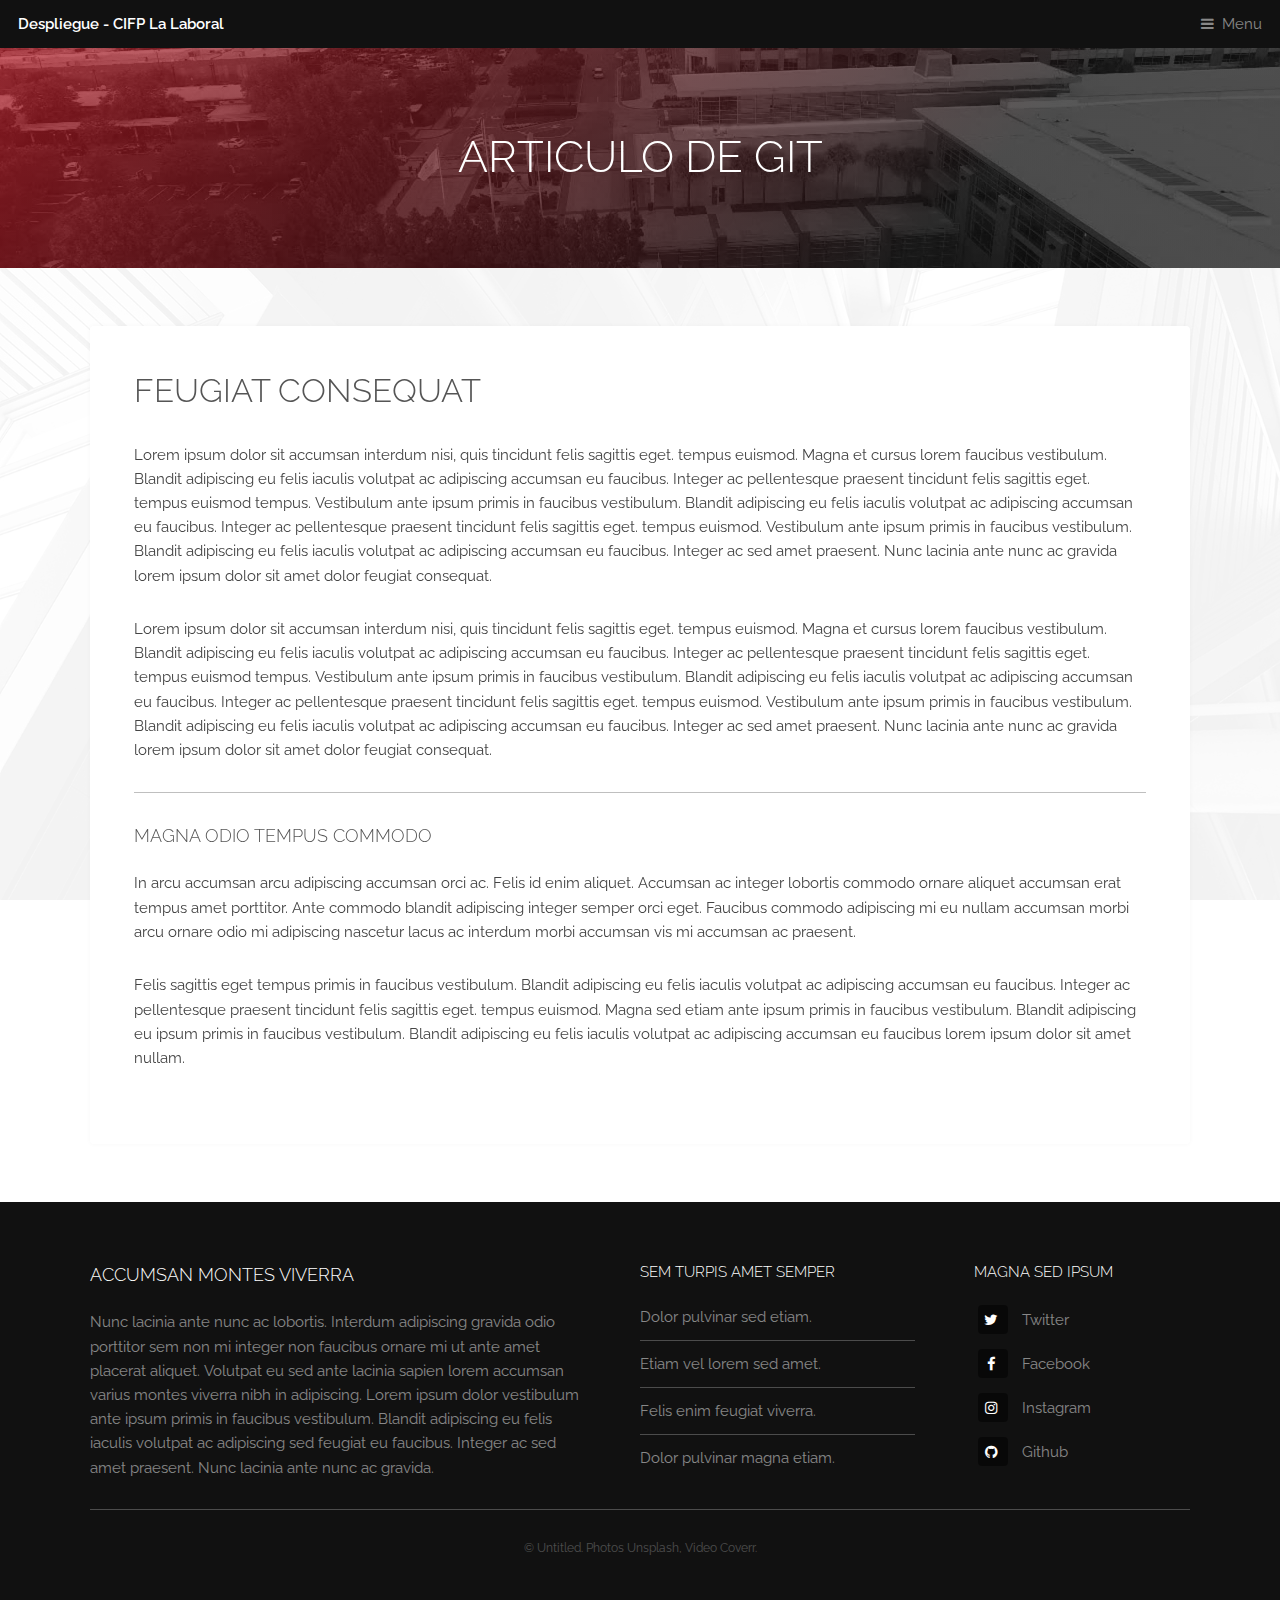
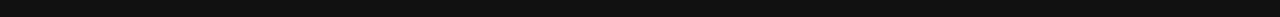
<file: articulo.html>
<!DOCTYPE HTML>
<!--
	Industrious by TEMPLATED
	templated.co @templatedco
	Released for free under the Creative Commons Attribution 3.0 license (templated.co/license)
-->
<html>
<head>
	<title>Despliegue - CIFP La Laboral</title>
	<meta charset="utf-8" />
	<meta name="viewport" content="width=device-width, initial-scale=1, user-scalable=no" />
	<meta name="description" content="" />
	<meta name="keywords" content="" />
	<link rel="stylesheet" href="assets/css/main.css" />
</head>

<body class="is-preload">

	<!-- Header -->
	<header id="header">
		<a class="logo" href="index.html">Despliegue - CIFP La Laboral</a>
		<nav>
			<a href="#menu">Menu</a>
		</nav>
	</header>

	<!-- Nav -->
	<nav id="menu">
		<ul class="links">
			<li><a href="index.html">Home</a></li>
			<li><a href="#">Elements</a></li>
			<li><a href="ejemplo.html">Ejemplo</a></li>
		</ul>
	</nav>

	<!-- Heading -->
	<div id="heading">
		<h1>Articulo de GIT</h1>
	</div>

	<!-- Main -->
	<section id="main" class="wrapper">
		<div class="inner">
			<div class="content">
				<header>
					<h2>Feugiat consequat</h2>
				</header>
				<p>

</p>
				<p>Lorem ipsum dolor sit accumsan interdum nisi, quis tincidunt felis sagittis eget. tempus euismod. Magna et cursus lorem faucibus vestibulum. Blandit adipiscing eu felis iaculis volutpat ac adipiscing accumsan eu faucibus. Integer ac pellentesque praesent tincidunt felis sagittis eget. tempus euismod tempus. Vestibulum ante ipsum primis in faucibus vestibulum. Blandit adipiscing eu felis iaculis volutpat ac adipiscing accumsan eu faucibus. Integer ac pellentesque praesent tincidunt felis sagittis eget. tempus euismod. Vestibulum ante ipsum primis in faucibus vestibulum. Blandit adipiscing eu felis iaculis volutpat ac adipiscing accumsan eu faucibus. Integer ac sed amet praesent. Nunc lacinia ante nunc ac gravida lorem ipsum dolor sit amet dolor feugiat consequat. </p>
				<p>Lorem ipsum dolor sit accumsan interdum nisi, quis tincidunt felis sagittis eget. tempus euismod. Magna et cursus lorem faucibus vestibulum. Blandit adipiscing eu felis iaculis volutpat ac adipiscing accumsan eu faucibus. Integer ac pellentesque praesent tincidunt felis sagittis eget. tempus euismod tempus. Vestibulum ante ipsum primis in faucibus vestibulum. Blandit adipiscing eu felis iaculis volutpat ac adipiscing accumsan eu faucibus. Integer ac pellentesque praesent tincidunt felis sagittis eget. tempus euismod. Vestibulum ante ipsum primis in faucibus vestibulum. Blandit adipiscing eu felis iaculis volutpat ac adipiscing accumsan eu faucibus. Integer ac sed amet praesent. Nunc lacinia ante nunc ac gravida lorem ipsum dolor sit amet dolor feugiat consequat. </p>
				<hr />
				<h3>Magna odio tempus commodo</h3>
				<p>In arcu accumsan arcu adipiscing accumsan orci ac. Felis id enim aliquet. Accumsan ac integer lobortis commodo ornare aliquet accumsan erat tempus amet porttitor. Ante commodo blandit adipiscing integer semper orci eget. Faucibus commodo adipiscing mi eu nullam accumsan morbi arcu ornare odio mi adipiscing nascetur lacus ac interdum morbi accumsan vis mi accumsan ac praesent.</p>
				<p>Felis sagittis eget tempus primis in faucibus vestibulum. Blandit adipiscing eu felis iaculis volutpat ac adipiscing accumsan eu faucibus. Integer ac pellentesque praesent tincidunt felis sagittis eget. tempus euismod. Magna sed etiam ante ipsum primis in faucibus vestibulum. Blandit adipiscing eu ipsum primis in faucibus vestibulum. Blandit adipiscing eu felis iaculis volutpat ac adipiscing accumsan eu faucibus lorem ipsum dolor sit amet nullam.</p>
			</div>
		</div>
	</section>

	<!-- Footer -->
	<footer id="footer">
				<div class="inner">
					<div class="content">
						<section>
							<h3>Accumsan montes viverra</h3>
							<p>Nunc lacinia ante nunc ac lobortis. Interdum adipiscing gravida odio porttitor sem non mi integer non faucibus ornare mi ut ante amet placerat aliquet. Volutpat eu sed ante lacinia sapien lorem accumsan varius montes viverra nibh in adipiscing. Lorem ipsum dolor vestibulum ante ipsum primis in faucibus vestibulum. Blandit adipiscing eu felis iaculis volutpat ac adipiscing sed feugiat eu faucibus. Integer ac sed amet praesent. Nunc lacinia ante nunc ac gravida.</p>
						</section>
						<section>
							<h4>Sem turpis amet semper</h4>
							<ul class="alt">
								<li><a href="#">Dolor pulvinar sed etiam.</a></li>
								<li><a href="#">Etiam vel lorem sed amet.</a></li>
								<li><a href="#">Felis enim feugiat viverra.</a></li>
								<li><a href="#">Dolor pulvinar magna etiam.</a></li>
							</ul>
						</section>
						<section>
							<h4>Magna sed ipsum</h4>
							<ul class="plain">
								<li><a href="#"><i class="icon fa-twitter">&nbsp;</i>Twitter</a></li>
								<li><a href="#"><i class="icon fa-facebook">&nbsp;</i>Facebook</a></li>
								<li><a href="#"><i class="icon fa-instagram">&nbsp;</i>Instagram</a></li>
								<li><a href="#"><i class="icon fa-github">&nbsp;</i>Github</a></li>
							</ul>
						</section>
					</div>
					<div class="copyright">
						&copy; Untitled. Photos <a href="https://unsplash.co">Unsplash</a>, Video <a href="https://coverr.co">Coverr</a>.
					</div>
				</div>
			</footer>

	<!-- Scripts -->
	<script src="assets/js/jquery.min.js"></script>
	<script src="assets/js/browser.min.js"></script>
	<script src="assets/js/breakpoints.min.js"></script>
	<script src="assets/js/util.js"></script>
	<script src="assets/js/main.js"></script>

</body>
</html>
</file>
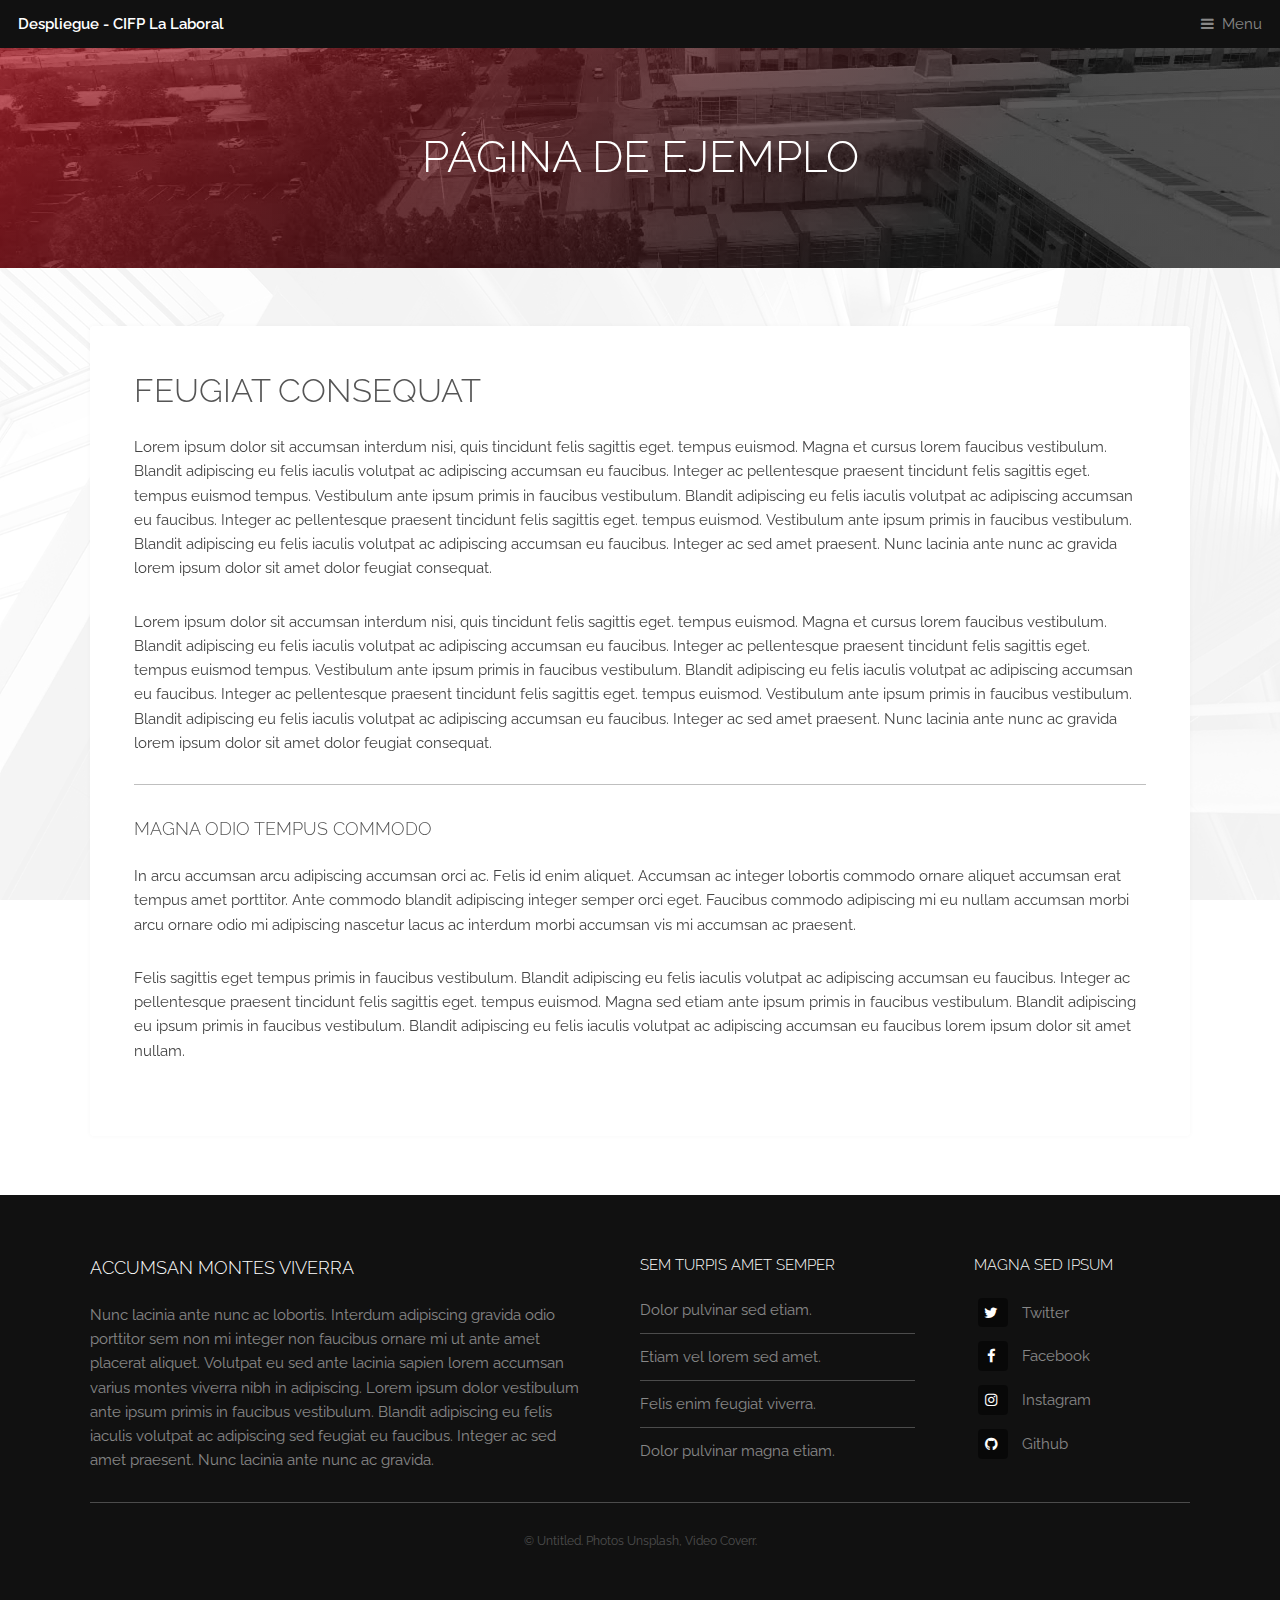
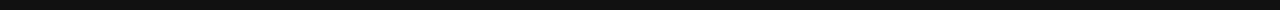
<file: ejemplo.html>
<!DOCTYPE HTML>
<!--
	Industrious by TEMPLATED
	templated.co @templatedco
	Released for free under the Creative Commons Attribution 3.0 license (templated.co/license)
-->
<html>
<head>
	<title>Despliegue - CIFP La Laboral</title>
	<meta charset="utf-8" />
	<meta name="viewport" content="width=device-width, initial-scale=1, user-scalable=no" />
	<meta name="description" content="" />
	<meta name="keywords" content="" />
	<link rel="stylesheet" href="assets/css/main.css" />
</head>

<body class="is-preload">

	<!-- Header -->
	<header id="header">
		<a class="logo" href="index.html">Despliegue - CIFP La Laboral</a>
		<nav>
			<a href="#menu">Menu</a>
		</nav>
	</header>

	<!-- Nav -->
	<nav id="menu">
		<ul class="links">
			<li><a href="index.html">Home</a></li>
			<li><a href="#">Elements</a></li>
			<li><a href="ejemplo.html">Ejemplo</a></li>
		</ul>
	</nav>

	<!-- Heading -->
	<div id="heading">
		<h1>Página de Ejemplo</h1>
	</div>

	<!-- Main -->
	<section id="main" class="wrapper">
		<div class="inner">
			<div class="content">
				<header>
					<h2>Feugiat consequat</h2>
				</header>
				<p>Lorem ipsum dolor sit accumsan interdum nisi, quis tincidunt felis sagittis eget. tempus euismod. Magna et cursus lorem faucibus vestibulum. Blandit adipiscing eu felis iaculis volutpat ac adipiscing accumsan eu faucibus. Integer ac pellentesque praesent tincidunt felis sagittis eget. tempus euismod tempus. Vestibulum ante ipsum primis in faucibus vestibulum. Blandit adipiscing eu felis iaculis volutpat ac adipiscing accumsan eu faucibus. Integer ac pellentesque praesent tincidunt felis sagittis eget. tempus euismod. Vestibulum ante ipsum primis in faucibus vestibulum. Blandit adipiscing eu felis iaculis volutpat ac adipiscing accumsan eu faucibus. Integer ac sed amet praesent. Nunc lacinia ante nunc ac gravida lorem ipsum dolor sit amet dolor feugiat consequat. </p>
				<p>Lorem ipsum dolor sit accumsan interdum nisi, quis tincidunt felis sagittis eget. tempus euismod. Magna et cursus lorem faucibus vestibulum. Blandit adipiscing eu felis iaculis volutpat ac adipiscing accumsan eu faucibus. Integer ac pellentesque praesent tincidunt felis sagittis eget. tempus euismod tempus. Vestibulum ante ipsum primis in faucibus vestibulum. Blandit adipiscing eu felis iaculis volutpat ac adipiscing accumsan eu faucibus. Integer ac pellentesque praesent tincidunt felis sagittis eget. tempus euismod. Vestibulum ante ipsum primis in faucibus vestibulum. Blandit adipiscing eu felis iaculis volutpat ac adipiscing accumsan eu faucibus. Integer ac sed amet praesent. Nunc lacinia ante nunc ac gravida lorem ipsum dolor sit amet dolor feugiat consequat. </p>
				<hr />
				<h3>Magna odio tempus commodo</h3>
				<p>In arcu accumsan arcu adipiscing accumsan orci ac. Felis id enim aliquet. Accumsan ac integer lobortis commodo ornare aliquet accumsan erat tempus amet porttitor. Ante commodo blandit adipiscing integer semper orci eget. Faucibus commodo adipiscing mi eu nullam accumsan morbi arcu ornare odio mi adipiscing nascetur lacus ac interdum morbi accumsan vis mi accumsan ac praesent.</p>
				<p>Felis sagittis eget tempus primis in faucibus vestibulum. Blandit adipiscing eu felis iaculis volutpat ac adipiscing accumsan eu faucibus. Integer ac pellentesque praesent tincidunt felis sagittis eget. tempus euismod. Magna sed etiam ante ipsum primis in faucibus vestibulum. Blandit adipiscing eu ipsum primis in faucibus vestibulum. Blandit adipiscing eu felis iaculis volutpat ac adipiscing accumsan eu faucibus lorem ipsum dolor sit amet nullam.</p>
			</div>
		</div>
	</section>

	<!-- Footer -->
	<footer id="footer">
				<div class="inner">
					<div class="content">
						<section>
							<h3>Accumsan montes viverra</h3>
							<p>Nunc lacinia ante nunc ac lobortis. Interdum adipiscing gravida odio porttitor sem non mi integer non faucibus ornare mi ut ante amet placerat aliquet. Volutpat eu sed ante lacinia sapien lorem accumsan varius montes viverra nibh in adipiscing. Lorem ipsum dolor vestibulum ante ipsum primis in faucibus vestibulum. Blandit adipiscing eu felis iaculis volutpat ac adipiscing sed feugiat eu faucibus. Integer ac sed amet praesent. Nunc lacinia ante nunc ac gravida.</p>
						</section>
						<section>
							<h4>Sem turpis amet semper</h4>
							<ul class="alt">
								<li><a href="#">Dolor pulvinar sed etiam.</a></li>
								<li><a href="#">Etiam vel lorem sed amet.</a></li>
								<li><a href="#">Felis enim feugiat viverra.</a></li>
								<li><a href="#">Dolor pulvinar magna etiam.</a></li>
							</ul>
						</section>
						<section>
							<h4>Magna sed ipsum</h4>
							<ul class="plain">
								<li><a href="#"><i class="icon fa-twitter">&nbsp;</i>Twitter</a></li>
								<li><a href="#"><i class="icon fa-facebook">&nbsp;</i>Facebook</a></li>
								<li><a href="#"><i class="icon fa-instagram">&nbsp;</i>Instagram</a></li>
								<li><a href="#"><i class="icon fa-github">&nbsp;</i>Github</a></li>
							</ul>
						</section>
					</div>
					<div class="copyright">
						&copy; Untitled. Photos <a href="https://unsplash.co">Unsplash</a>, Video <a href="https://coverr.co">Coverr</a>.
					</div>
				</div>
			</footer>

	<!-- Scripts -->
	<script src="assets/js/jquery.min.js"></script>
	<script src="assets/js/browser.min.js"></script>
	<script src="assets/js/breakpoints.min.js"></script>
	<script src="assets/js/util.js"></script>
	<script src="assets/js/main.js"></script>

</body>
</html>
</file>
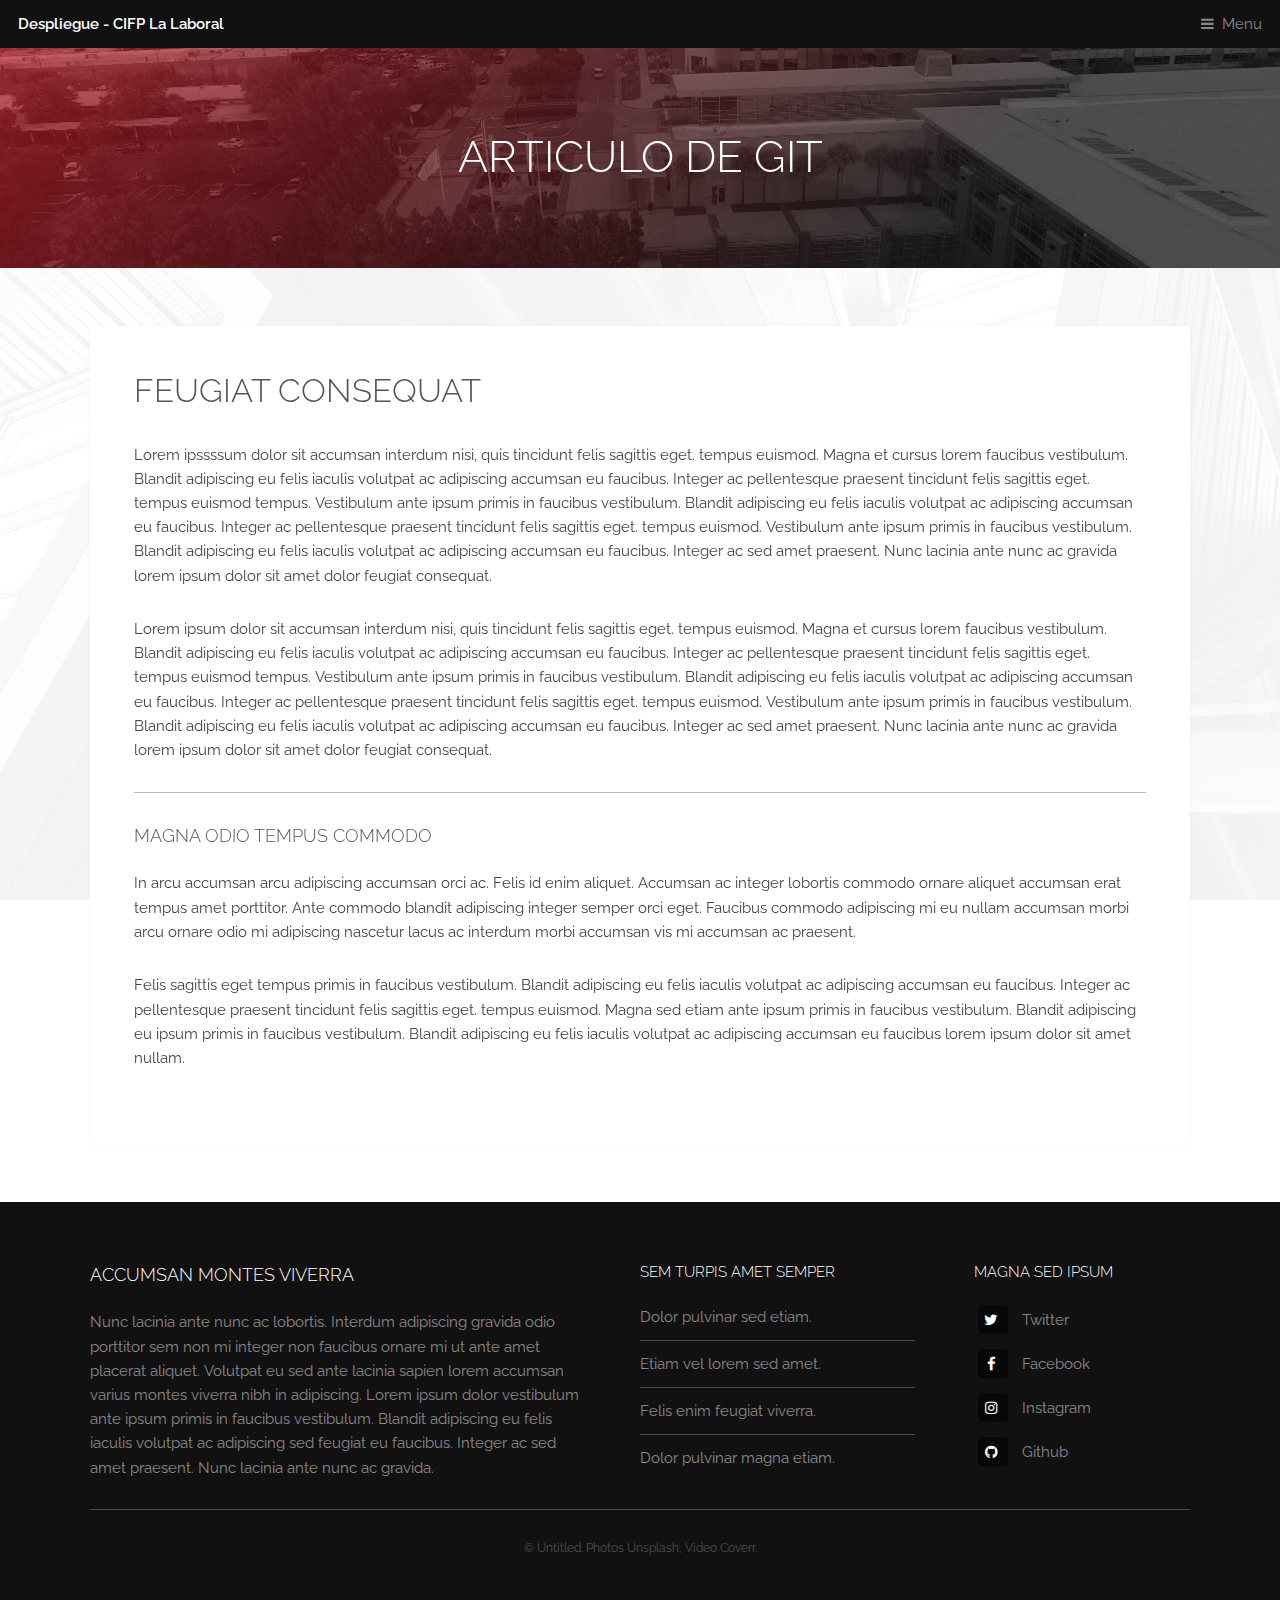
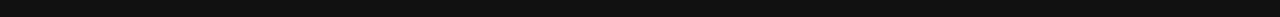
<file: ejenplo.html>
<!DOCTYPE HTML>
<!--
	Industrious by TEMPLATED
	templated.co @templatedco
	Released for free under the Creative Commons Attribution 3.0 license (templated.co/license)
-->
<html>
<head>
	<title>Despliegue - CIFP La Laboral</title>
	<meta charset="utf-8" />
	<meta name="viewport" content="width=device-width, initial-scale=1, user-scalable=no" />
	<meta name="description" content="" />
	<meta name="keywords" content="" />
	<link rel="stylesheet" href="assets/css/main.css" />
</head>

<body class="is-preload">

	<!-- Header -->
	<header id="header">
		<a class="logo" href="index.html">Despliegue - CIFP La Laboral</a>
		<nav>
			<a href="#menu">Menu</a>
		</nav>
	</header>

	<!-- Nav -->
	<nav id="menu">
		<ul class="links">
			<li><a href="index.html">Home</a></li>
			<li><a href="#">Elements</a></li>
			<li><a href="ejemplo.html">Ejemplo</a></li>
		</ul>
	</nav>

	<!-- Heading -->
	<div id="heading">
		<h1>Articulo de GIT</h1>
	</div>

	<!-- Main -->
	<section id="main" class="wrapper">
		<div class="inner">
			<div class="content">
				<header>
					<h2>Feugiat consequat</h2>
				</header>
				<p>

</p>
				<p>Lorem ipssssum dolor sit accumsan interdum nisi, quis tincidunt felis sagittis eget. tempus 
euismod. Magna et cursus lorem faucibus vestibulum. Blandit adipiscing eu felis iaculis volutpat ac adipiscing accumsan eu faucibus. Integer ac pellentesque praesent tincidunt felis sagittis eget. tempus euismod tempus. Vestibulum ante ipsum primis in faucibus vestibulum. Blandit adipiscing eu felis iaculis volutpat ac adipiscing accumsan eu faucibus. Integer ac pellentesque praesent tincidunt felis sagittis eget. tempus euismod. Vestibulum ante ipsum primis in faucibus vestibulum. Blandit adipiscing eu felis iaculis volutpat ac adipiscing accumsan eu faucibus. Integer ac sed amet praesent. Nunc lacinia ante nunc ac gravida lorem ipsum dolor sit amet dolor feugiat consequat. </p>
				<p>Lorem ipsum dolor sit accumsan interdum nisi, quis tincidunt felis sagittis eget. tempus euismod. Magna et cursus lorem faucibus vestibulum. Blandit adipiscing eu felis iaculis volutpat ac adipiscing accumsan eu faucibus. Integer ac pellentesque praesent tincidunt felis sagittis eget. tempus euismod tempus. Vestibulum ante ipsum primis in faucibus vestibulum. Blandit adipiscing eu felis iaculis volutpat ac adipiscing accumsan eu faucibus. Integer ac pellentesque praesent tincidunt felis sagittis eget. tempus euismod. Vestibulum ante ipsum primis in faucibus vestibulum. Blandit adipiscing eu felis iaculis volutpat ac adipiscing accumsan eu faucibus. Integer ac sed amet praesent. Nunc lacinia ante nunc ac gravida lorem ipsum dolor sit amet dolor feugiat consequat. </p>
				<hr />
				<h3>Magna odio tempus commodo</h3>
				<p>In arcu accumsan arcu adipiscing accumsan orci ac. Felis id enim aliquet. Accumsan ac integer lobortis commodo ornare aliquet accumsan erat tempus amet porttitor. Ante commodo blandit adipiscing integer semper orci eget. Faucibus commodo adipiscing mi eu nullam accumsan morbi arcu ornare odio mi adipiscing nascetur lacus ac interdum morbi accumsan vis mi accumsan ac praesent.</p>
				<p>Felis sagittis eget tempus primis in faucibus vestibulum. Blandit adipiscing eu felis iaculis volutpat ac adipiscing accumsan eu faucibus. Integer ac pellentesque praesent tincidunt felis sagittis eget. tempus euismod. Magna sed etiam ante ipsum primis in faucibus vestibulum. Blandit adipiscing eu ipsum primis in faucibus vestibulum. Blandit adipiscing eu felis iaculis volutpat ac adipiscing accumsan eu faucibus lorem ipsum dolor sit amet nullam.</p>
			</div>
		</div>
	</section>

	<!-- Footer -->
	<footer id="footer">
				<div class="inner">
					<div class="content">
						<section>
							<h3>Accumsan montes viverra</h3>
							<p>Nunc lacinia ante nunc ac lobortis. Interdum adipiscing gravida odio porttitor sem non mi integer non faucibus ornare mi ut ante amet placerat aliquet. Volutpat eu sed ante lacinia sapien lorem accumsan varius montes viverra nibh in adipiscing. Lorem ipsum dolor vestibulum ante ipsum primis in faucibus vestibulum. Blandit adipiscing eu felis iaculis volutpat ac adipiscing sed feugiat eu faucibus. Integer ac sed amet praesent. Nunc lacinia ante nunc ac gravida.</p>
						</section>
						<section>
							<h4>Sem turpis amet semper</h4>
							<ul class="alt">
								<li><a href="#">Dolor pulvinar sed etiam.</a></li>
								<li><a href="#">Etiam vel lorem sed amet.</a></li>
								<li><a href="#">Felis enim feugiat viverra.</a></li>
								<li><a href="#">Dolor pulvinar magna etiam.</a></li>
							</ul>
						</section>
						<section>
							<h4>Magna sed ipsum</h4>
							<ul class="plain">
								<li><a href="#"><i class="icon fa-twitter">&nbsp;</i>Twitter</a></li>
								<li><a href="#"><i class="icon fa-facebook">&nbsp;</i>Facebook</a></li>
								<li><a href="#"><i class="icon fa-instagram">&nbsp;</i>Instagram</a></li>
								<li><a href="#"><i class="icon fa-github">&nbsp;</i>Github</a></li>
							</ul>
						</section>
					</div>
					<div class="copyright">
						&copy; Untitled. Photos <a href="https://unsplash.co">Unsplash</a>, Video <a href="https://coverr.co">Coverr</a>.
					</div>
				</div>
			</footer>

	<!-- Scripts -->
	<script src="assets/js/jquery.min.js"></script>
	<script src="assets/js/browser.min.js"></script>
	<script src="assets/js/breakpoints.min.js"></script>
	<script src="assets/js/util.js"></script>
	<script src="assets/js/main.js"></script>

</body>
</html>
</file>
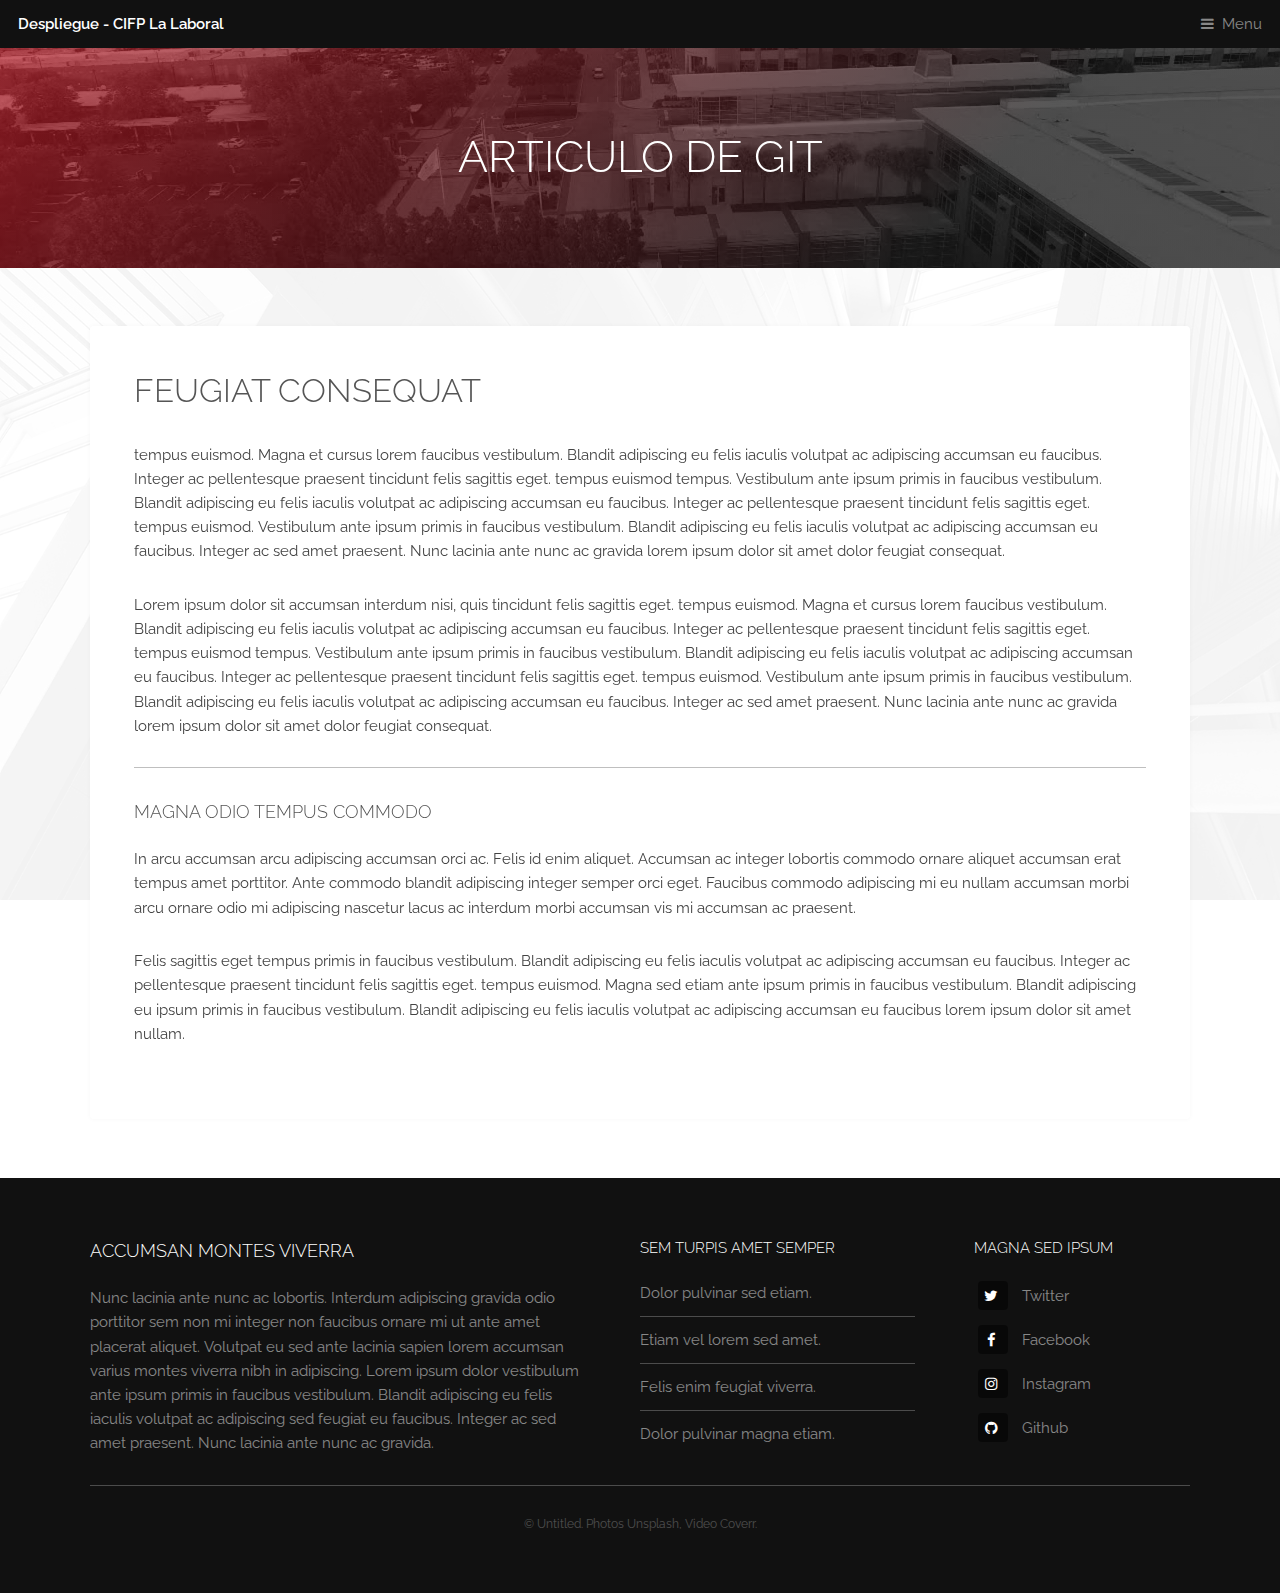
<file: home.html>
<!DOCTYPE HTML>
<!--
	Industrious by TEMPLATED
	templated.co @templatedco
	Released for free under the Creative Commons Attribution 3.0 license (templated.co/license)
-->
<html>
<head>
	<title>Despliegue - CIFP La Laboral</title>
	<meta charset="utf-8" />
	<meta name="viewport" content="width=device-width, initial-scale=1, user-scalable=no" />
	<meta name="description" content="" />
	<meta name="keywords" content="" />
	<link rel="stylesheet" href="assets/css/main.css" />
</head>

<body class="is-preload">

	<!-- Header -->
	<header id="header">
		<a class="logo" href="index.html">Despliegue - CIFP La Laboral</a>
		<nav>
			<a href="#menu">Menu</a>
		</nav>
	</header>

	<!-- Nav -->
	<nav id="menu">
		<ul class="links">
			<li><a href="index.html">Home</a></li>
			<li><a href="#">Elements</a></li>
			<li><a href="ejemplo.html">Ejemplo</a></li>
		</ul>
	</nav>

	<!-- Heading -->
	<div id="heading">
		<h1>Articulo de GIT</h1>
	</div>

	<!-- Main -->
	<section id="main" class="wrapper">
		<div class="inner">
			<div class="content">
				<header>
					<h2>Feugiat consequat</h2>
				</header>
				<p>

</p>
tempus 
euismod. Magna et cursus lorem faucibus vestibulum. Blandit adipiscing eu felis iaculis volutpat ac adipiscing accumsan eu faucibus. Integer ac pellentesque praesent tincidunt felis sagittis eget. tempus euismod tempus. Vestibulum ante ipsum primis in faucibus vestibulum. Blandit adipiscing eu felis iaculis volutpat ac adipiscing accumsan eu faucibus. Integer ac pellentesque praesent tincidunt felis sagittis eget. tempus euismod. Vestibulum ante ipsum primis in faucibus vestibulum. Blandit adipiscing eu felis iaculis volutpat ac adipiscing accumsan eu faucibus. Integer ac sed amet praesent. Nunc lacinia ante nunc ac gravida lorem ipsum dolor sit amet dolor feugiat consequat. </p>
				<p>Lorem ipsum dolor sit accumsan interdum nisi, quis tincidunt felis sagittis eget. tempus euismod. Magna et cursus lorem faucibus vestibulum. Blandit adipiscing eu felis iaculis volutpat ac adipiscing accumsan eu faucibus. Integer ac pellentesque praesent tincidunt felis sagittis eget. tempus euismod tempus. Vestibulum ante ipsum primis in faucibus vestibulum. Blandit adipiscing eu felis iaculis volutpat ac adipiscing accumsan eu faucibus. Integer ac pellentesque praesent tincidunt felis sagittis eget. tempus euismod. Vestibulum ante ipsum primis in faucibus vestibulum. Blandit adipiscing eu felis iaculis volutpat ac adipiscing accumsan eu faucibus. Integer ac sed amet praesent. Nunc lacinia ante nunc ac gravida lorem ipsum dolor sit amet dolor feugiat consequat. </p>
				<hr />
				<h3>Magna odio tempus commodo</h3>
				<p>In arcu accumsan arcu adipiscing accumsan orci ac. Felis id enim aliquet. Accumsan ac integer lobortis commodo ornare aliquet accumsan erat tempus amet porttitor. Ante commodo blandit adipiscing integer semper orci eget. Faucibus commodo adipiscing mi eu nullam accumsan morbi arcu ornare odio mi adipiscing nascetur lacus ac interdum morbi accumsan vis mi accumsan ac praesent.</p>
				<p>Felis sagittis eget tempus primis in faucibus vestibulum. Blandit adipiscing eu felis iaculis volutpat ac adipiscing accumsan eu faucibus. Integer ac pellentesque praesent tincidunt felis sagittis eget. tempus euismod. Magna sed etiam ante ipsum primis in faucibus vestibulum. Blandit adipiscing eu ipsum primis in faucibus vestibulum. Blandit adipiscing eu felis iaculis volutpat ac adipiscing accumsan eu faucibus lorem ipsum dolor sit amet nullam.</p>
			</div>
		</div>
	</section>

	<!-- Footer -->
	<footer id="footer">
				<div class="inner">
					<div class="content">
						<section>
							<h3>Accumsan montes viverra</h3>
							<p>Nunc lacinia ante nunc ac lobortis. Interdum adipiscing gravida odio porttitor sem non mi integer non faucibus ornare mi ut ante amet placerat aliquet. Volutpat eu sed ante lacinia sapien lorem accumsan varius montes viverra nibh in adipiscing. Lorem ipsum dolor vestibulum ante ipsum primis in faucibus vestibulum. Blandit adipiscing eu felis iaculis volutpat ac adipiscing sed feugiat eu faucibus. Integer ac sed amet praesent. Nunc lacinia ante nunc ac gravida.</p>
						</section>
						<section>
							<h4>Sem turpis amet semper</h4>
							<ul class="alt">
								<li><a href="#">Dolor pulvinar sed etiam.</a></li>
								<li><a href="#">Etiam vel lorem sed amet.</a></li>
								<li><a href="#">Felis enim feugiat viverra.</a></li>
								<li><a href="#">Dolor pulvinar magna etiam.</a></li>
							</ul>
						</section>
						<section>
							<h4>Magna sed ipsum</h4>
							<ul class="plain">
								<li><a href="#"><i class="icon fa-twitter">&nbsp;</i>Twitter</a></li>
								<li><a href="#"><i class="icon fa-facebook">&nbsp;</i>Facebook</a></li>
								<li><a href="#"><i class="icon fa-instagram">&nbsp;</i>Instagram</a></li>
								<li><a href="#"><i class="icon fa-github">&nbsp;</i>Github</a></li>
							</ul>
						</section>
					</div>
					<div class="copyright">
						&copy; Untitled. Photos <a href="https://unsplash.co">Unsplash</a>, Video <a href="https://coverr.co">Coverr</a>.
					</div>
				</div>
			</footer>

	<!-- Scripts -->
	<script src="assets/js/jquery.min.js"></script>
	<script src="assets/js/browser.min.js"></script>
	<script src="assets/js/breakpoints.min.js"></script>
	<script src="assets/js/util.js"></script>
	<script src="assets/js/main.js"></script>

</body>
</html>
</file>
<file: assets/css/main.css>
@import url(font-awesome.min.css);
@import url("https://fonts.googleapis.com/css?family=Raleway:200,300,400,500,600");
/*
	Industrious by TEMPLATED
	templated.co @templatedco
	Released for free under the Creative Commons Attribution 3.0 license (templated.co/license)
*/
/* Basic */
@-ms-viewport {
  width: device-width; }
body {
  -ms-overflow-style: scrollbar; }

@media screen and (max-width: 480px) {
  html, body {
    min-width: 320px; } }
html {
  box-sizing: border-box; }

*, *:before, *:after {
  box-sizing: inherit; }

body {
  background: #ffffff; }
  body.is-preload *, body.is-preload *:before, body.is-preload *:after {
    -moz-animation: none !important;
    -webkit-animation: none !important;
    -ms-animation: none !important;
    animation: none !important;
    -moz-transition: none !important;
    -webkit-transition: none !important;
    -ms-transition: none !important;
    transition: none !important; }

html, body, div, span, applet, object,
iframe, h1, h2, h3, h4, h5, h6, p, blockquote,
pre, a, abbr, acronym, address, big, cite,
code, del, dfn, em, img, ins, kbd, q, s, samp,
small, strike, strong, sub, sup, tt, var, b,
u, i, center, dl, dt, dd, ol, ul, li, fieldset,
form, label, legend, table, caption, tbody,
tfoot, thead, tr, th, td, article, aside,
canvas, details, embed, figure, figcaption,
footer, header, hgroup, menu, nav, output, ruby,
section, summary, time, mark, audio, video {
  margin: 0;
  padding: 0;
  border: 0;
  font-size: 100%;
  font: inherit;
  vertical-align: baseline; }

article, aside, details, figcaption, figure,
footer, header, hgroup, menu, nav, section {
  display: block; }

body {
  line-height: 1; }

ol, ul {
  list-style: none; }

blockquote, q {
  quotes: none; }
  blockquote:before, blockquote:after, q:before, q:after {
    content: '';
    content: none; }

table {
  border-collapse: collapse;
  border-spacing: 0; }

body {
  -webkit-text-size-adjust: none; }

mark {
  background-color: transparent;
  color: inherit; }

input::-moz-focus-inner {
  border: 0;
  padding: 0; }

input, select, textarea {
  -moz-appearance: none;
  -webkit-appearance: none;
  -ms-appearance: none;
  appearance: none; }

/* Typography */
html {
  font-size: 13pt; }
  @media screen and (max-width: 1680px) {
    html {
      font-size: 11pt; } }
  @media screen and (max-width: 980px) {
    html {
      font-size: 12pt; } }
  @media screen and (max-width: 480px) {
    html {
      font-size: 11pt; } }

body {
  background-color: #ffffff;
  color: #444444; }

body, input, select, textarea {
  font-family: "Raleway", Arial, Helvetica, sans-serif;
  font-weight: 400;
  font-size: 1rem;
  line-height: 1.65; }

a {
  -moz-transition: color 0.2s ease-in-out;
  -webkit-transition: color 0.2s ease-in-out;
  -ms-transition: color 0.2s ease-in-out;
  transition: color 0.2s ease-in-out;
  text-decoration: underline; }
  a:hover {
    text-decoration: none; }

strong, b {
  font-weight: 600; }

em, i {
  font-style: italic; }

p {
  margin: 0 0 2rem 0; }

header.special {
  text-align: center;
  margin-bottom: 4rem; }
  header.special p {
    max-width: 75%;
    margin-left: auto;
    margin-right: auto; }

h1, h2, h3, h4, h5, h6 {
  font-weight: 300;
  line-height: 1.5;
  text-transform: uppercase;
  margin: 0 0 1.5rem 0; }
  h1 a, h2 a, h3 a, h4 a, h5 a, h6 a {
    color: inherit;
    text-decoration: none; }

h1 {
  font-size: 3rem;
  line-height: 1.2;
  color:green; 
}

h2 {
  font-size: 2.25rem;
  line-height: 1.3; }

h3 {
  font-size: 1.25rem; }

h4 {
  font-size: 1rem; }

h5 {
  font-size: 0.9rem; }

h6 {
  font-size: 0.7rem; }

@media screen and (max-width: 736px) {
  h1 {
    font-size: 2.75rem;
    line-height: 1.3; }

  h2 {
    font-size: 1.75rem;
    line-height: 1.5; }

  h3 {
    font-size: 1.25rem; } }
sub {
  font-size: 0.8rem;
  position: relative;
  top: 0.5rem; }

sup {
  font-size: 0.8rem;
  position: relative;
  top: -0.5rem; }

blockquote {
  border-left: solid 0.5rem;
  font-style: italic;
  margin: 0 0 2rem 0;
  padding: 1rem 0 1rem 2rem; }

code {
  border-radius: 4px;
  border: solid 1px;
  font-family: "Courier New", monospace;
  font-size: 0.9rem;
  margin: 0 0.25rem;
  padding: 0.25rem 0.65rem; }

pre {
  -webkit-overflow-scrolling: touch;
  font-family: "Courier New", monospace;
  font-size: 0.9rem;
  margin: 0 0 2rem 0; }
  pre code {
    display: block;
    line-height: 1.75;
    padding: 1rem 1.5rem;
    overflow-x: auto; }

hr {
  border: 0;
  border-bottom: solid 1px;
  margin: 2rem 0; }
  hr.major {
    margin: 4rem 0; }

input, select, textarea {
  color: #555555; }

a {
  color: #ce1b28; }

strong, b {
  color: #555555; }

h1, h2, h3, h4, h5, h6 {
  color: #555555; }

blockquote {
  border-left-color: rgba(0, 0, 0, 0.25); }

code {
  background: rgba(0, 0, 0, 0.075);
  border-color: rgba(0, 0, 0, 0.25); }

hr {
  border-bottom-color: rgba(0, 0, 0, 0.25); }

/* Inner */
.inner {
  margin: 0 auto;
  width: 75rem;
  max-width: calc(100% - 6rem); }
  @media screen and (max-width: 480px) {
    .inner {
      max-width: calc(100% - 3rem); } }

/* Button */
input[type="submit"],
input[type="reset"],
input[type="button"],
button,
.button {
  -moz-appearance: none;
  -webkit-appearance: none;
  -ms-appearance: none;
  appearance: none;
  -moz-transition: background-color 0.2s ease-in-out, box-shadow 0.2s ease-in-out, color 0.2s ease-in-out;
  -webkit-transition: background-color 0.2s ease-in-out, box-shadow 0.2s ease-in-out, color 0.2s ease-in-out;
  -ms-transition: background-color 0.2s ease-in-out, box-shadow 0.2s ease-in-out, color 0.2s ease-in-out;
  transition: background-color 0.2s ease-in-out, box-shadow 0.2s ease-in-out, color 0.2s ease-in-out;
  border: 0;
  border-radius: 4px;
  cursor: pointer;
  display: inline-block;
  font-weight: 600;
  height: 3.25rem;
  line-height: 3.25rem;
  padding: 0 1.75rem;
  text-align: center;
  text-decoration: none;
  white-space: nowrap; }
  input[type="submit"].small,
  input[type="reset"].small,
  input[type="button"].small,
  button.small,
  .button.small {
    font-size: 0.8rem;
    height: 2.4375rem;
    line-height: 2.4375rem;
    padding: 0 1.25rem; }
  input[type="submit"].large,
  input[type="reset"].large,
  input[type="button"].large,
  button.large,
  .button.large {
    font-size: 1.35rem;
    height: 4.0625rem;
    line-height: 4.0625rem;
    padding: 0 2rem; }
  input[type="submit"].wide,
  input[type="reset"].wide,
  input[type="button"].wide,
  button.wide,
  .button.wide {
    min-width: 13rem; }
  input[type="submit"].icon:before,
  input[type="reset"].icon:before,
  input[type="button"].icon:before,
  button.icon:before,
  .button.icon:before {
    margin-right: 0.5rem; }
  input[type="submit"].fit,
  input[type="reset"].fit,
  input[type="button"].fit,
  button.fit,
  .button.fit {
    width: 100%; }
  input[type="submit"].disabled, input[type="submit"]:disabled,
  input[type="reset"].disabled,
  input[type="reset"]:disabled,
  input[type="button"].disabled,
  input[type="button"]:disabled,
  button.disabled,
  button:disabled,
  .button.disabled,
  .button:disabled {
    pointer-events: none;
    opacity: 0.25; }

input[type="submit"],
input[type="reset"],
input[type="button"],
button,
.button {
  background-color: transparent;
  box-shadow: inset 0 0 0 1px #555555;
  color: #555555 !important; }
  input[type="submit"]:hover,
  input[type="reset"]:hover,
  input[type="button"]:hover,
  button:hover,
  .button:hover {
    box-shadow: inset 0 0 0 1px #ce1b28;
    color: #ce1b28 !important; }
    input[type="submit"]:hover:active,
    input[type="reset"]:hover:active,
    input[type="button"]:hover:active,
    button:hover:active,
    .button:hover:active {
      background-color: rgba(206, 27, 40, 0.25); }
  input[type="submit"].primary,
  input[type="reset"].primary,
  input[type="button"].primary,
  button.primary,
  .button.primary {
    box-shadow: none;
    background-color: #ce1b28;
    color: #ffffff !important; }
    input[type="submit"].primary:hover,
    input[type="reset"].primary:hover,
    input[type="button"].primary:hover,
    button.primary:hover,
    .button.primary:hover {
      background-color: #e2212f;
      box-shadow: none; }
      input[type="submit"].primary:hover:active,
      input[type="reset"].primary:hover:active,
      input[type="button"].primary:hover:active,
      button.primary:hover:active,
      .button.primary:hover:active {
        background-color: #b71824; }

/* Form */
form {
  margin: 0 0 2rem 0; }

input[type="text"],
input[type="password"],
input[type="email"],
input[type="tel"],
input[type="search"],
input[type="url"],
select,
textarea {
  -moz-appearance: none;
  -webkit-appearance: none;
  -ms-appearance: none;
  appearance: none;
  border-radius: 4px;
  border: none;
  border: solid 1px;
  color: inherit;
  display: block;
  outline: 0;
  padding: 0 1rem;
  text-decoration: none;
  width: 100%; }
  input[type="text"]:invalid,
  input[type="password"]:invalid,
  input[type="email"]:invalid,
  input[type="tel"]:invalid,
  input[type="search"]:invalid,
  input[type="url"]:invalid,
  select:invalid,
  textarea:invalid {
    box-shadow: none; }

label {
  display: block;
  font-size: 1rem;
  font-weight: 600;
  margin: 0 0 1rem 0; }

input[type="text"],
input[type="password"],
input[type="email"],
input[type="tel"],
input[type="search"],
input[type="url"] {
  height: 3.25rem; }

select {
  background-size: 1.25rem;
  background-repeat: no-repeat;
  background-position: calc(100% - 1rem) center;
  height: 3.25rem;
  padding-right: 3.25rem;
  text-overflow: ellipsis; }
  select:focus::-ms-value {
    background-color: transparent; }
  select::-ms-expand {
    display: none; }

textarea {
  padding: 0.75rem 1rem; }

input[type="checkbox"],
input[type="radio"] {
  -moz-appearance: none;
  -webkit-appearance: none;
  -ms-appearance: none;
  appearance: none;
  display: block;
  float: left;
  margin-right: -2rem;
  opacity: 0;
  width: 1rem;
  z-index: -1; }
  input[type="checkbox"] + label,
  input[type="radio"] + label {
    text-decoration: none;
    cursor: pointer;
    display: inline-block;
    font-size: 1rem;
    font-weight: 400;
    padding-left: 2.825rem;
    padding-right: 0.875rem;
    position: relative; }
    input[type="checkbox"] + label:before,
    input[type="radio"] + label:before {
      -moz-osx-font-smoothing: grayscale;
      -webkit-font-smoothing: antialiased;
      font-family: FontAwesome;
      font-style: normal;
      font-weight: normal;
      text-transform: none !important; }
    input[type="checkbox"] + label:before,
    input[type="radio"] + label:before {
      border-radius: 4px;
      border: solid 1px;
      content: '';
      display: inline-block;
      height: 1.95rem;
      left: 0;
      line-height: 1.86875rem;
      position: absolute;
      text-align: center;
      top: -0.1625rem;
      width: 1.95rem; }
  input[type="checkbox"]:checked + label:before,
  input[type="radio"]:checked + label:before {
    content: '\f00c'; }

input[type="checkbox"] + label:before {
  border-radius: 4px; }

input[type="radio"] + label:before {
  border-radius: 100%; }

::-webkit-input-placeholder {
  opacity: 1.0; }

:-moz-placeholder {
  opacity: 1.0; }

::-moz-placeholder {
  opacity: 1.0; }

:-ms-input-placeholder {
  opacity: 1.0; }

label {
  color: #555555; }

input[type="text"],
input[type="password"],
input[type="email"],
input[type="tel"],
input[type="search"],
input[type="url"],
select,
textarea {
  background-color: rgba(0, 0, 0, 0.075);
  border-color: rgba(0, 0, 0, 0.25); }
  input[type="text"]:focus,
  input[type="password"]:focus,
  input[type="email"]:focus,
  input[type="tel"]:focus,
  input[type="search"]:focus,
  input[type="url"]:focus,
  select:focus,
  textarea:focus {
    border-color: #ce1b28;
    box-shadow: 0 0 0 1px #ce1b28; }

select {
  background-image: url("data:image/svg+xml;charset=utf8,%3Csvg xmlns='http://www.w3.org/2000/svg' width='40' height='40' preserveAspectRatio='none' viewBox='0 0 40 40'%3E%3Cpath d='M9.4,12.3l10.4,10.4l10.4-10.4c0.2-0.2,0.5-0.4,0.9-0.4c0.3,0,0.6,0.1,0.9,0.4l3.3,3.3c0.2,0.2,0.4,0.5,0.4,0.9 c0,0.4-0.1,0.6-0.4,0.9L20.7,31.9c-0.2,0.2-0.5,0.4-0.9,0.4c-0.3,0-0.6-0.1-0.9-0.4L4.3,17.3c-0.2-0.2-0.4-0.5-0.4-0.9 c0-0.4,0.1-0.6,0.4-0.9l3.3-3.3c0.2-0.2,0.5-0.4,0.9-0.4S9.1,12.1,9.4,12.3z' fill='rgba(0, 0, 0, 0.25)' /%3E%3C/svg%3E"); }
  select option {
    color: #444444;
    background-color: #ffffff; }

input[type="checkbox"] + label,
input[type="radio"] + label {
  color: #444444; }
  input[type="checkbox"] + label:before,
  input[type="radio"] + label:before {
    background: rgba(0, 0, 0, 0.075);
    border-color: rgba(0, 0, 0, 0.25); }
input[type="checkbox"]:checked + label:before,
input[type="radio"]:checked + label:before {
  background-color: #ce1b28;
  border-color: #ce1b28;
  color: #ffffff; }
input[type="checkbox"]:focus + label:before,
input[type="radio"]:focus + label:before {
  border-color: #ce1b28;
  box-shadow: 0 0 0 1px #ce1b28; }

::-webkit-input-placeholder {
  color: #bbbbbb !important; }

:-moz-placeholder {
  color: #bbbbbb !important; }

::-moz-placeholder {
  color: #bbbbbb !important; }

:-ms-input-placeholder {
  color: #bbbbbb !important; }

/* List */
ol {
  list-style: decimal;
  margin: 0 0 2rem 0;
  padding-left: 1.25rem; }
  ol li {
    padding-left: 0.25rem; }

ul {
  list-style: disc;
  margin: 0 0 2rem 0;
  padding-left: 1rem; }
  ul li {
    padding-left: 0.325rem; }
  ul.plain {
    list-style: none;
    padding-left: 0; }
    ul.plain li {
      margin-bottom: 1rem; }
      ul.plain li .icon {
        border-radius: 4px;
        color: #ffffff;
        display: inline-block;
        margin-right: 1rem;
        text-align: center;
        width: 2rem;
        height: 2rem;
        line-height: 2rem;
        background: rgba(0, 0, 0, 0.5); }
  ul.alt {
    list-style: none;
    padding-left: 0; }
    ul.alt li {
      border-top: solid 1px;
      padding: 0.75rem 0; }
      ul.alt li:first-child {
        border-top: 0;
        padding-top: 0; }
      ul.alt li:last-child {
        padding-bottom: 0; }

dl {
  margin: 0 0 2rem 0; }
  dl dt {
    display: block;
    font-weight: 600;
    margin: 0 0 1rem 0; }
  dl dd {
    margin-left: 1.5rem; }

ul.alt li {
  border-top-color: rgba(0, 0, 0, 0.25); }

/* Table */
.table-wrapper {
  -webkit-overflow-scrolling: touch;
  overflow-x: auto; }

table {
  margin: 0 0 2rem 0;
  width: 100%; }
  table tbody tr {
    border: solid 1px;
    border-left: 0;
    border-right: 0; }
  table td {
    padding: 0.75rem 0.75rem; }
  table th {
    font-size: 0.9rem;
    font-weight: 600;
    padding: 0 0.75rem 0.75rem 0.75rem;
    text-align: left; }
  table thead {
    border-bottom: solid 2px; }
  table tfoot {
    border-top: solid 2px; }
  table.alt {
    border-collapse: separate; }
    table.alt tbody tr td {
      border: solid 1px;
      border-left-width: 0;
      border-top-width: 0; }
      table.alt tbody tr td:first-child {
        border-left-width: 1px; }
    table.alt tbody tr:first-child td {
      border-top-width: 1px; }
    table.alt thead {
      border-bottom: 0; }
    table.alt tfoot {
      border-top: 0; }

table tbody tr {
  border-color: rgba(0, 0, 0, 0.25); }
  table tbody tr:nth-child(2n + 1) {
    background-color: rgba(0, 0, 0, 0.075); }
table th {
  color: #555555; }
table thead {
  border-bottom-color: rgba(0, 0, 0, 0.25); }
table tfoot {
  border-top-color: rgba(0, 0, 0, 0.25); }
table.alt tbody tr td {
  border-color: rgba(0, 0, 0, 0.25); }

/* Highlights */
.highlights {
  width: 100%;
  margin: 2.5rem 0;
  display: -moz-flex;
  display: -webkit-flex;
  display: -ms-flex;
  display: flex;
  -moz-flex-wrap: wrap;
  -webkit-flex-wrap: wrap;
  -ms-flex-wrap: wrap;
  flex-wrap: wrap;
  -moz-align-items: -moz-stretch;
  -webkit-align-items: -webkit-stretch;
  -ms-align-items: -ms-stretch;
  align-items: stretch; }
  .highlights > * {
    -moz-flex-shrink: 1;
    -webkit-flex-shrink: 1;
    -ms-flex-shrink: 1;
    flex-shrink: 1;
    -moz-flex-grow: 0;
    -webkit-flex-grow: 0;
    -ms-flex-grow: 0;
    flex-grow: 0; }
  .highlights > * {
    width: 33.3333333333%; }
  .highlights > * {
    padding: 1.5rem;
    width: calc(33.3333333333% + 1rem); }
  .highlights > :nth-child(-n + 3) {
    padding-top: 0; }
  .highlights > :nth-last-child(-n + 3) {
    padding-bottom: 0; }
  .highlights > :nth-child(3n + 1) {
    padding-left: 0; }
  .highlights > :nth-child(3n) {
    padding-right: 0; }
  .highlights > :nth-child(3n + 1),
  .highlights > :nth-child(3n) {
    width: calc(33.3333333333% + -0.5rem); }
  .highlights .content {
    border-radius: 4px;
    height: 100%;
    padding: 3rem;
    text-align: center; }
    .highlights .content .icon {
      font-size: 5rem; }
  .highlights > div > :last-child {
    margin-bottom: 0; }
  @media screen and (max-width: 980px) {
    .highlights > * {
      width: 50%; }
    .highlights > * {
      padding: 1rem;
      width: calc(33.3333333333% + 0.6666666667rem); }
    .highlights > :nth-child(-n + 3) {
      padding-top: 1rem; }
    .highlights > :nth-last-child(-n + 3) {
      padding-bottom: 1rem; }
    .highlights > :nth-child(3n + 1) {
      padding-left: 1rem; }
    .highlights > :nth-child(3n) {
      padding-right: 1rem; }
    .highlights > :nth-child(3n + 1),
    .highlights > :nth-child(3n) {
      padding: 1rem;
      width: calc(50% + 1rem); }
    .highlights > * {
      padding: 1rem;
      width: calc(50% + 1rem); }
    .highlights > :nth-child(-n + 2) {
      padding-top: 0; }
    .highlights > :nth-last-child(-n + 2) {
      padding-bottom: 0; }
    .highlights > :nth-child(2n + 1) {
      padding-left: 0; }
    .highlights > :nth-child(2n) {
      padding-right: 0; }
    .highlights > :nth-child(2n + 1),
    .highlights > :nth-child(2n) {
      width: calc(50% + 0rem); }
    .highlights .content {
      padding: 2rem; } }
  @media screen and (max-width: 736px) {
    .highlights > * {
      width: 100%; }
    .highlights > * {
      padding: 1rem;
      width: calc(33.3333333333% + 0.6666666667rem); }
    .highlights > :nth-child(-n + 3) {
      padding-top: 1rem; }
    .highlights > :nth-last-child(-n + 3) {
      padding-bottom: 1rem; }
    .highlights > :nth-child(3n + 1) {
      padding-left: 1rem; }
    .highlights > :nth-child(3n) {
      padding-right: 1rem; }
    .highlights > :nth-child(3n + 1),
    .highlights > :nth-child(3n) {
      padding: 1rem;
      width: calc(100% + 2rem); }
    .highlights > * {
      padding: 1rem;
      width: calc(50% + 1rem); }
    .highlights > :nth-child(-n + 2) {
      padding-top: 1rem; }
    .highlights > :nth-last-child(-n + 2) {
      padding-bottom: 1rem; }
    .highlights > :nth-child(2n + 1) {
      padding-left: 1rem; }
    .highlights > :nth-child(2n) {
      padding-right: 1rem; }
    .highlights > :nth-child(2n + 1),
    .highlights > :nth-child(2n) {
      padding: 1rem;
      width: calc(100% + 2rem); }
    .highlights > * {
      padding: 1rem;
      width: calc(100% + 2rem); }
    .highlights > :nth-child(-n + 1) {
      padding-top: 0; }
    .highlights > :nth-last-child(-n + 1) {
      padding-bottom: 0; }
    .highlights > :nth-child(1n + 1) {
      padding-left: 0; }
    .highlights > :nth-child(1n) {
      padding-right: 0; }
    .highlights > :nth-child(1n + 1),
    .highlights > :nth-child(1n) {
      width: calc(100% + 1rem); } }

.highlights .content {
  background: #ffffff;
  box-shadow: 0px 0px 4px 1px rgba(0, 0, 0, 0.025); }

/* Testimonials */
.testimonials {
  margin: 2.5rem 0;
  width: 100%;
  display: -moz-flex;
  display: -webkit-flex;
  display: -ms-flex;
  display: flex;
  -moz-flex-wrap: wrap;
  -webkit-flex-wrap: wrap;
  -ms-flex-wrap: wrap;
  flex-wrap: wrap;
  -moz-align-items: -moz-stretch;
  -webkit-align-items: -webkit-stretch;
  -ms-align-items: -ms-stretch;
  align-items: stretch; }
  .testimonials > * {
    -moz-flex-shrink: 1;
    -webkit-flex-shrink: 1;
    -ms-flex-shrink: 1;
    flex-shrink: 1;
    -moz-flex-grow: 0;
    -webkit-flex-grow: 0;
    -ms-flex-grow: 0;
    flex-grow: 0; }
  .testimonials > * {
    width: 33.3333333333%; }
  .testimonials > * {
    padding: 1.5rem;
    width: calc(33.3333333333% + 1rem); }
  .testimonials > :nth-child(-n + 3) {
    padding-top: 0; }
  .testimonials > :nth-last-child(-n + 3) {
    padding-bottom: 0; }
  .testimonials > :nth-child(3n + 1) {
    padding-left: 0; }
  .testimonials > :nth-child(3n) {
    padding-right: 0; }
  .testimonials > :nth-child(3n + 1),
  .testimonials > :nth-child(3n) {
    width: calc(33.3333333333% + -0.5rem); }
  .testimonials .content {
    border-radius: 4px;
    height: 100%;
    padding: 3rem; }
    .testimonials .content .author {
      display: -moz-flex;
      display: -webkit-flex;
      display: -ms-flex;
      display: flex;
      -moz-align-items: center;
      -webkit-align-items: center;
      -ms-align-items: center;
      align-items: center; }
      .testimonials .content .author blockquote {
        margin: 0; }
      .testimonials .content .author .image {
        margin-right: 2rem;
        width: 20%; }
        .testimonials .content .author .image img {
          border-radius: 100%;
          max-width: 100%; }
    .testimonials .content .credit {
      font-size: 0.75rem; }
    .testimonials .content p:last-child {
      margin: 0; }
  .testimonials > div > :last-child {
    margin-bottom: 0; }
  @media screen and (max-width: 980px) {
    .testimonials > * {
      width: 50%; }
    .testimonials > * {
      padding: 1rem;
      width: calc(33.3333333333% + 0.6666666667rem); }
    .testimonials > :nth-child(-n + 3) {
      padding-top: 1rem; }
    .testimonials > :nth-last-child(-n + 3) {
      padding-bottom: 1rem; }
    .testimonials > :nth-child(3n + 1) {
      padding-left: 1rem; }
    .testimonials > :nth-child(3n) {
      padding-right: 1rem; }
    .testimonials > :nth-child(3n + 1),
    .testimonials > :nth-child(3n) {
      padding: 1rem;
      width: calc(50% + 1rem); }
    .testimonials > * {
      padding: 1rem;
      width: calc(50% + 1rem); }
    .testimonials > :nth-child(-n + 2) {
      padding-top: 0; }
    .testimonials > :nth-last-child(-n + 2) {
      padding-bottom: 0; }
    .testimonials > :nth-child(2n + 1) {
      padding-left: 0; }
    .testimonials > :nth-child(2n) {
      padding-right: 0; }
    .testimonials > :nth-child(2n + 1),
    .testimonials > :nth-child(2n) {
      width: calc(50% + 0rem); }
    .testimonials .content {
      padding: 2rem; } }
  @media screen and (max-width: 736px) {
    .testimonials > * {
      width: 100%; }
    .testimonials > * {
      padding: 1rem;
      width: calc(33.3333333333% + 0.6666666667rem); }
    .testimonials > :nth-child(-n + 3) {
      padding-top: 1rem; }
    .testimonials > :nth-last-child(-n + 3) {
      padding-bottom: 1rem; }
    .testimonials > :nth-child(3n + 1) {
      padding-left: 1rem; }
    .testimonials > :nth-child(3n) {
      padding-right: 1rem; }
    .testimonials > :nth-child(3n + 1),
    .testimonials > :nth-child(3n) {
      padding: 1rem;
      width: calc(100% + 2rem); }
    .testimonials > * {
      padding: 1rem;
      width: calc(50% + 1rem); }
    .testimonials > :nth-child(-n + 2) {
      padding-top: 1rem; }
    .testimonials > :nth-last-child(-n + 2) {
      padding-bottom: 1rem; }
    .testimonials > :nth-child(2n + 1) {
      padding-left: 1rem; }
    .testimonials > :nth-child(2n) {
      padding-right: 1rem; }
    .testimonials > :nth-child(2n + 1),
    .testimonials > :nth-child(2n) {
      padding: 1rem;
      width: calc(100% + 2rem); }
    .testimonials > * {
      padding: 1rem;
      width: calc(100% + 2rem); }
    .testimonials > :nth-child(-n + 1) {
      padding-top: 0; }
    .testimonials > :nth-last-child(-n + 1) {
      padding-bottom: 0; }
    .testimonials > :nth-child(1n + 1) {
      padding-left: 0; }
    .testimonials > :nth-child(1n) {
      padding-right: 0; }
    .testimonials > :nth-child(1n + 1),
    .testimonials > :nth-child(1n) {
      width: calc(100% + 1rem); } }

.testimonials .content {
  background: #ffffff;
  box-shadow: 0px 0px 4px 1px rgba(0, 0, 0, 0.025); }
  .testimonials .content .credit strong {
    color: #ce1b28; }

/* Actions */
ul.actions {
  display: -moz-flex;
  display: -webkit-flex;
  display: -ms-flex;
  display: flex;
  cursor: default;
  list-style: none;
  margin-left: -1rem;
  padding-left: 0; }
  ul.actions li {
    padding: 0 0 0 1rem;
    vertical-align: middle; }
  ul.actions.special {
    -moz-justify-content: center;
    -webkit-justify-content: center;
    -ms-justify-content: center;
    justify-content: center;
    width: calc(100% + 1rem); }
  ul.actions.stacked {
    -moz-flex-direction: column;
    -webkit-flex-direction: column;
    -ms-flex-direction: column;
    flex-direction: column;
    margin-left: 0; }
    ul.actions.stacked li {
      padding: 1.3rem 0 0 0; }
      ul.actions.stacked li:first-child {
        padding-top: 0; }
  ul.actions.fit {
    width: calc(100% + 1rem); }
    ul.actions.fit li {
      -moz-flex-grow: 1;
      -webkit-flex-grow: 1;
      -ms-flex-grow: 1;
      flex-grow: 1;
      -moz-flex-shrink: 1;
      -webkit-flex-shrink: 1;
      -ms-flex-shrink: 1;
      flex-shrink: 1;
      width: 100%; }
      ul.actions.fit li > * {
        width: 100%; }
    ul.actions.fit.stacked {
      width: 100%; }
  @media screen and (max-width: 480px) {
    ul.actions:not(.fixed) {
      -moz-flex-direction: column;
      -webkit-flex-direction: column;
      -ms-flex-direction: column;
      flex-direction: column;
      margin-left: 0;
      width: 100% !important; }
      ul.actions:not(.fixed) li {
        -moz-flex-grow: 1;
        -webkit-flex-grow: 1;
        -ms-flex-grow: 1;
        flex-grow: 1;
        -moz-flex-shrink: 1;
        -webkit-flex-shrink: 1;
        -ms-flex-shrink: 1;
        flex-shrink: 1;
        padding: 1rem 0 0 0;
        text-align: center;
        width: 100%; }
        ul.actions:not(.fixed) li > * {
          width: 100%; }
        ul.actions:not(.fixed) li:first-child {
          padding-top: 0; }
        ul.actions:not(.fixed) li input[type="submit"],
        ul.actions:not(.fixed) li input[type="reset"],
        ul.actions:not(.fixed) li input[type="button"],
        ul.actions:not(.fixed) li button,
        ul.actions:not(.fixed) li .button {
          width: 100%; }
          ul.actions:not(.fixed) li input[type="submit"].icon:before,
          ul.actions:not(.fixed) li input[type="reset"].icon:before,
          ul.actions:not(.fixed) li input[type="button"].icon:before,
          ul.actions:not(.fixed) li button.icon:before,
          ul.actions:not(.fixed) li .button.icon:before {
            margin-left: -0.5rem; } }

/* Grid */
.row {
  display: flex;
  flex-wrap: wrap;
  box-sizing: border-box; }
  .row > * {
    box-sizing: border-box; }
  .row.gtr-uniform > * > :last-child {
    margin-bottom: 0; }

.row > .imp {
  order: -1; }
.row > .col-1 {
  width: 8.3333333333%; }
.row > .off-1 {
  margin-left: 8.3333333333%; }
.row > .col-2 {
  width: 16.6666666667%; }
.row > .off-2 {
  margin-left: 16.6666666667%; }
.row > .col-3 {
  width: 25%; }
.row > .off-3 {
  margin-left: 25%; }
.row > .col-4 {
  width: 33.3333333333%; }
.row > .off-4 {
  margin-left: 33.3333333333%; }
.row > .col-5 {
  width: 41.6666666667%; }
.row > .off-5 {
  margin-left: 41.6666666667%; }
.row > .col-6 {
  width: 50%; }
.row > .off-6 {
  margin-left: 50%; }
.row > .col-7 {
  width: 58.3333333333%; }
.row > .off-7 {
  margin-left: 58.3333333333%; }
.row > .col-8 {
  width: 66.6666666667%; }
.row > .off-8 {
  margin-left: 66.6666666667%; }
.row > .col-9 {
  width: 75%; }
.row > .off-9 {
  margin-left: 75%; }
.row > .col-10 {
  width: 83.3333333333%; }
.row > .off-10 {
  margin-left: 83.3333333333%; }
.row > .col-11 {
  width: 91.6666666667%; }
.row > .off-11 {
  margin-left: 91.6666666667%; }
.row > .col-12 {
  width: 100%; }
.row > .off-12 {
  margin-left: 100%; }
.row.gtr-0 {
  margin-top: 0;
  margin-left: 0rem; }
  .row.gtr-0 > * {
    padding: 0 0 0 0rem; }
  .row.gtr-0.gtr-uniform {
    margin-top: 0rem; }
    .row.gtr-0.gtr-uniform > * {
      padding-top: 0rem; }
.row.gtr-25 {
  margin-top: 0;
  margin-left: -0.75rem; }
  .row.gtr-25 > * {
    padding: 0 0 0 0.75rem; }
  .row.gtr-25.gtr-uniform {
    margin-top: -0.75rem; }
    .row.gtr-25.gtr-uniform > * {
      padding-top: 0.75rem; }
.row.gtr-50 {
  margin-top: 0;
  margin-left: -1.5rem; }
  .row.gtr-50 > * {
    padding: 0 0 0 1.5rem; }
  .row.gtr-50.gtr-uniform {
    margin-top: -1.5rem; }
    .row.gtr-50.gtr-uniform > * {
      padding-top: 1.5rem; }
.row {
  margin-top: 0;
  margin-left: -3rem; }
  .row > * {
    padding: 0 0 0 3rem; }
  .row.gtr-uniform {
    margin-top: -3rem; }
    .row.gtr-uniform > * {
      padding-top: 3rem; }
.row.gtr-150 {
  margin-top: 0;
  margin-left: -4.5rem; }
  .row.gtr-150 > * {
    padding: 0 0 0 4.5rem; }
  .row.gtr-150.gtr-uniform {
    margin-top: -4.5rem; }
    .row.gtr-150.gtr-uniform > * {
      padding-top: 4.5rem; }
.row.gtr-200 {
  margin-top: 0;
  margin-left: -6rem; }
  .row.gtr-200 > * {
    padding: 0 0 0 6rem; }
  .row.gtr-200.gtr-uniform {
    margin-top: -6rem; }
    .row.gtr-200.gtr-uniform > * {
      padding-top: 6rem; }

@media screen and (max-width: 1680px) {
  .row {
    display: flex;
    flex-wrap: wrap;
    box-sizing: border-box; }
    .row > * {
      box-sizing: border-box; }
    .row.gtr-uniform > * > :last-child {
      margin-bottom: 0; }

  .row > .imp-xlarge {
    order: -1; }
  .row > .col-1-xlarge {
    width: 8.3333333333%; }
  .row > .off-1-xlarge {
    margin-left: 8.3333333333%; }
  .row > .col-2-xlarge {
    width: 16.6666666667%; }
  .row > .off-2-xlarge {
    margin-left: 16.6666666667%; }
  .row > .col-3-xlarge {
    width: 25%; }
  .row > .off-3-xlarge {
    margin-left: 25%; }
  .row > .col-4-xlarge {
    width: 33.3333333333%; }
  .row > .off-4-xlarge {
    margin-left: 33.3333333333%; }
  .row > .col-5-xlarge {
    width: 41.6666666667%; }
  .row > .off-5-xlarge {
    margin-left: 41.6666666667%; }
  .row > .col-6-xlarge {
    width: 50%; }
  .row > .off-6-xlarge {
    margin-left: 50%; }
  .row > .col-7-xlarge {
    width: 58.3333333333%; }
  .row > .off-7-xlarge {
    margin-left: 58.3333333333%; }
  .row > .col-8-xlarge {
    width: 66.6666666667%; }
  .row > .off-8-xlarge {
    margin-left: 66.6666666667%; }
  .row > .col-9-xlarge {
    width: 75%; }
  .row > .off-9-xlarge {
    margin-left: 75%; }
  .row > .col-10-xlarge {
    width: 83.3333333333%; }
  .row > .off-10-xlarge {
    margin-left: 83.3333333333%; }
  .row > .col-11-xlarge {
    width: 91.6666666667%; }
  .row > .off-11-xlarge {
    margin-left: 91.6666666667%; }
  .row > .col-12-xlarge {
    width: 100%; }
  .row > .off-12-xlarge {
    margin-left: 100%; }
  .row.gtr-0 {
    margin-top: 0;
    margin-left: 0rem; }
    .row.gtr-0 > * {
      padding: 0 0 0 0rem; }
    .row.gtr-0.gtr-uniform {
      margin-top: 0rem; }
      .row.gtr-0.gtr-uniform > * {
        padding-top: 0rem; }
  .row.gtr-25 {
    margin-top: 0;
    margin-left: -0.75rem; }
    .row.gtr-25 > * {
      padding: 0 0 0 0.75rem; }
    .row.gtr-25.gtr-uniform {
      margin-top: -0.75rem; }
      .row.gtr-25.gtr-uniform > * {
        padding-top: 0.75rem; }
  .row.gtr-50 {
    margin-top: 0;
    margin-left: -1.5rem; }
    .row.gtr-50 > * {
      padding: 0 0 0 1.5rem; }
    .row.gtr-50.gtr-uniform {
      margin-top: -1.5rem; }
      .row.gtr-50.gtr-uniform > * {
        padding-top: 1.5rem; }
  .row {
    margin-top: 0;
    margin-left: -3rem; }
    .row > * {
      padding: 0 0 0 3rem; }
    .row.gtr-uniform {
      margin-top: -3rem; }
      .row.gtr-uniform > * {
        padding-top: 3rem; }
  .row.gtr-150 {
    margin-top: 0;
    margin-left: -4.5rem; }
    .row.gtr-150 > * {
      padding: 0 0 0 4.5rem; }
    .row.gtr-150.gtr-uniform {
      margin-top: -4.5rem; }
      .row.gtr-150.gtr-uniform > * {
        padding-top: 4.5rem; }
  .row.gtr-200 {
    margin-top: 0;
    margin-left: -6rem; }
    .row.gtr-200 > * {
      padding: 0 0 0 6rem; }
    .row.gtr-200.gtr-uniform {
      margin-top: -6rem; }
      .row.gtr-200.gtr-uniform > * {
        padding-top: 6rem; } }
@media screen and (max-width: 1280px) {
  .row {
    display: flex;
    flex-wrap: wrap;
    box-sizing: border-box; }
    .row > * {
      box-sizing: border-box; }
    .row.gtr-uniform > * > :last-child {
      margin-bottom: 0; }

  .row > .imp-large {
    order: -1; }
  .row > .col-1-large {
    width: 8.3333333333%; }
  .row > .off-1-large {
    margin-left: 8.3333333333%; }
  .row > .col-2-large {
    width: 16.6666666667%; }
  .row > .off-2-large {
    margin-left: 16.6666666667%; }
  .row > .col-3-large {
    width: 25%; }
  .row > .off-3-large {
    margin-left: 25%; }
  .row > .col-4-large {
    width: 33.3333333333%; }
  .row > .off-4-large {
    margin-left: 33.3333333333%; }
  .row > .col-5-large {
    width: 41.6666666667%; }
  .row > .off-5-large {
    margin-left: 41.6666666667%; }
  .row > .col-6-large {
    width: 50%; }
  .row > .off-6-large {
    margin-left: 50%; }
  .row > .col-7-large {
    width: 58.3333333333%; }
  .row > .off-7-large {
    margin-left: 58.3333333333%; }
  .row > .col-8-large {
    width: 66.6666666667%; }
  .row > .off-8-large {
    margin-left: 66.6666666667%; }
  .row > .col-9-large {
    width: 75%; }
  .row > .off-9-large {
    margin-left: 75%; }
  .row > .col-10-large {
    width: 83.3333333333%; }
  .row > .off-10-large {
    margin-left: 83.3333333333%; }
  .row > .col-11-large {
    width: 91.6666666667%; }
  .row > .off-11-large {
    margin-left: 91.6666666667%; }
  .row > .col-12-large {
    width: 100%; }
  .row > .off-12-large {
    margin-left: 100%; }
  .row.gtr-0 {
    margin-top: 0;
    margin-left: 0rem; }
    .row.gtr-0 > * {
      padding: 0 0 0 0rem; }
    .row.gtr-0.gtr-uniform {
      margin-top: 0rem; }
      .row.gtr-0.gtr-uniform > * {
        padding-top: 0rem; }
  .row.gtr-25 {
    margin-top: 0;
    margin-left: -0.375rem; }
    .row.gtr-25 > * {
      padding: 0 0 0 0.375rem; }
    .row.gtr-25.gtr-uniform {
      margin-top: -0.375rem; }
      .row.gtr-25.gtr-uniform > * {
        padding-top: 0.375rem; }
  .row.gtr-50 {
    margin-top: 0;
    margin-left: -0.75rem; }
    .row.gtr-50 > * {
      padding: 0 0 0 0.75rem; }
    .row.gtr-50.gtr-uniform {
      margin-top: -0.75rem; }
      .row.gtr-50.gtr-uniform > * {
        padding-top: 0.75rem; }
  .row {
    margin-top: 0;
    margin-left: -1.5rem; }
    .row > * {
      padding: 0 0 0 1.5rem; }
    .row.gtr-uniform {
      margin-top: -1.5rem; }
      .row.gtr-uniform > * {
        padding-top: 1.5rem; }
  .row.gtr-150 {
    margin-top: 0;
    margin-left: -2.25rem; }
    .row.gtr-150 > * {
      padding: 0 0 0 2.25rem; }
    .row.gtr-150.gtr-uniform {
      margin-top: -2.25rem; }
      .row.gtr-150.gtr-uniform > * {
        padding-top: 2.25rem; }
  .row.gtr-200 {
    margin-top: 0;
    margin-left: -3rem; }
    .row.gtr-200 > * {
      padding: 0 0 0 3rem; }
    .row.gtr-200.gtr-uniform {
      margin-top: -3rem; }
      .row.gtr-200.gtr-uniform > * {
        padding-top: 3rem; } }
@media screen and (max-width: 980px) {
  .row {
    display: flex;
    flex-wrap: wrap;
    box-sizing: border-box; }
    .row > * {
      box-sizing: border-box; }
    .row.gtr-uniform > * > :last-child {
      margin-bottom: 0; }

  .row > .imp-medium {
    order: -1; }
  .row > .col-1-medium {
    width: 8.3333333333%; }
  .row > .off-1-medium {
    margin-left: 8.3333333333%; }
  .row > .col-2-medium {
    width: 16.6666666667%; }
  .row > .off-2-medium {
    margin-left: 16.6666666667%; }
  .row > .col-3-medium {
    width: 25%; }
  .row > .off-3-medium {
    margin-left: 25%; }
  .row > .col-4-medium {
    width: 33.3333333333%; }
  .row > .off-4-medium {
    margin-left: 33.3333333333%; }
  .row > .col-5-medium {
    width: 41.6666666667%; }
  .row > .off-5-medium {
    margin-left: 41.6666666667%; }
  .row > .col-6-medium {
    width: 50%; }
  .row > .off-6-medium {
    margin-left: 50%; }
  .row > .col-7-medium {
    width: 58.3333333333%; }
  .row > .off-7-medium {
    margin-left: 58.3333333333%; }
  .row > .col-8-medium {
    width: 66.6666666667%; }
  .row > .off-8-medium {
    margin-left: 66.6666666667%; }
  .row > .col-9-medium {
    width: 75%; }
  .row > .off-9-medium {
    margin-left: 75%; }
  .row > .col-10-medium {
    width: 83.3333333333%; }
  .row > .off-10-medium {
    margin-left: 83.3333333333%; }
  .row > .col-11-medium {
    width: 91.6666666667%; }
  .row > .off-11-medium {
    margin-left: 91.6666666667%; }
  .row > .col-12-medium {
    width: 100%; }
  .row > .off-12-medium {
    margin-left: 100%; }
  .row.gtr-0 {
    margin-top: 0;
    margin-left: 0rem; }
    .row.gtr-0 > * {
      padding: 0 0 0 0rem; }
    .row.gtr-0.gtr-uniform {
      margin-top: 0rem; }
      .row.gtr-0.gtr-uniform > * {
        padding-top: 0rem; }
  .row.gtr-25 {
    margin-top: 0;
    margin-left: -0.375rem; }
    .row.gtr-25 > * {
      padding: 0 0 0 0.375rem; }
    .row.gtr-25.gtr-uniform {
      margin-top: -0.375rem; }
      .row.gtr-25.gtr-uniform > * {
        padding-top: 0.375rem; }
  .row.gtr-50 {
    margin-top: 0;
    margin-left: -0.75rem; }
    .row.gtr-50 > * {
      padding: 0 0 0 0.75rem; }
    .row.gtr-50.gtr-uniform {
      margin-top: -0.75rem; }
      .row.gtr-50.gtr-uniform > * {
        padding-top: 0.75rem; }
  .row {
    margin-top: 0;
    margin-left: -1.5rem; }
    .row > * {
      padding: 0 0 0 1.5rem; }
    .row.gtr-uniform {
      margin-top: -1.5rem; }
      .row.gtr-uniform > * {
        padding-top: 1.5rem; }
  .row.gtr-150 {
    margin-top: 0;
    margin-left: -2.25rem; }
    .row.gtr-150 > * {
      padding: 0 0 0 2.25rem; }
    .row.gtr-150.gtr-uniform {
      margin-top: -2.25rem; }
      .row.gtr-150.gtr-uniform > * {
        padding-top: 2.25rem; }
  .row.gtr-200 {
    margin-top: 0;
    margin-left: -3rem; }
    .row.gtr-200 > * {
      padding: 0 0 0 3rem; }
    .row.gtr-200.gtr-uniform {
      margin-top: -3rem; }
      .row.gtr-200.gtr-uniform > * {
        padding-top: 3rem; } }
@media screen and (max-width: 736px) {
  .row {
    display: flex;
    flex-wrap: wrap;
    box-sizing: border-box; }
    .row > * {
      box-sizing: border-box; }
    .row.gtr-uniform > * > :last-child {
      margin-bottom: 0; }

  .row > .imp-small {
    order: -1; }
  .row > .col-1-small {
    width: 8.3333333333%; }
  .row > .off-1-small {
    margin-left: 8.3333333333%; }
  .row > .col-2-small {
    width: 16.6666666667%; }
  .row > .off-2-small {
    margin-left: 16.6666666667%; }
  .row > .col-3-small {
    width: 25%; }
  .row > .off-3-small {
    margin-left: 25%; }
  .row > .col-4-small {
    width: 33.3333333333%; }
  .row > .off-4-small {
    margin-left: 33.3333333333%; }
  .row > .col-5-small {
    width: 41.6666666667%; }
  .row > .off-5-small {
    margin-left: 41.6666666667%; }
  .row > .col-6-small {
    width: 50%; }
  .row > .off-6-small {
    margin-left: 50%; }
  .row > .col-7-small {
    width: 58.3333333333%; }
  .row > .off-7-small {
    margin-left: 58.3333333333%; }
  .row > .col-8-small {
    width: 66.6666666667%; }
  .row > .off-8-small {
    margin-left: 66.6666666667%; }
  .row > .col-9-small {
    width: 75%; }
  .row > .off-9-small {
    margin-left: 75%; }
  .row > .col-10-small {
    width: 83.3333333333%; }
  .row > .off-10-small {
    margin-left: 83.3333333333%; }
  .row > .col-11-small {
    width: 91.6666666667%; }
  .row > .off-11-small {
    margin-left: 91.6666666667%; }
  .row > .col-12-small {
    width: 100%; }
  .row > .off-12-small {
    margin-left: 100%; }
  .row.gtr-0 {
    margin-top: 0;
    margin-left: 0rem; }
    .row.gtr-0 > * {
      padding: 0 0 0 0rem; }
    .row.gtr-0.gtr-uniform {
      margin-top: 0rem; }
      .row.gtr-0.gtr-uniform > * {
        padding-top: 0rem; }
  .row.gtr-25 {
    margin-top: 0;
    margin-left: -0.3125rem; }
    .row.gtr-25 > * {
      padding: 0 0 0 0.3125rem; }
    .row.gtr-25.gtr-uniform {
      margin-top: -0.3125rem; }
      .row.gtr-25.gtr-uniform > * {
        padding-top: 0.3125rem; }
  .row.gtr-50 {
    margin-top: 0;
    margin-left: -0.625rem; }
    .row.gtr-50 > * {
      padding: 0 0 0 0.625rem; }
    .row.gtr-50.gtr-uniform {
      margin-top: -0.625rem; }
      .row.gtr-50.gtr-uniform > * {
        padding-top: 0.625rem; }
  .row {
    margin-top: 0;
    margin-left: -1.25rem; }
    .row > * {
      padding: 0 0 0 1.25rem; }
    .row.gtr-uniform {
      margin-top: -1.25rem; }
      .row.gtr-uniform > * {
        padding-top: 1.25rem; }
  .row.gtr-150 {
    margin-top: 0;
    margin-left: -1.875rem; }
    .row.gtr-150 > * {
      padding: 0 0 0 1.875rem; }
    .row.gtr-150.gtr-uniform {
      margin-top: -1.875rem; }
      .row.gtr-150.gtr-uniform > * {
        padding-top: 1.875rem; }
  .row.gtr-200 {
    margin-top: 0;
    margin-left: -2.5rem; }
    .row.gtr-200 > * {
      padding: 0 0 0 2.5rem; }
    .row.gtr-200.gtr-uniform {
      margin-top: -2.5rem; }
      .row.gtr-200.gtr-uniform > * {
        padding-top: 2.5rem; } }
@media screen and (max-width: 480px) {
  .row {
    display: flex;
    flex-wrap: wrap;
    box-sizing: border-box; }
    .row > * {
      box-sizing: border-box; }
    .row.gtr-uniform > * > :last-child {
      margin-bottom: 0; }

  .row > .imp-xsmall {
    order: -1; }
  .row > .col-1-xsmall {
    width: 8.3333333333%; }
  .row > .off-1-xsmall {
    margin-left: 8.3333333333%; }
  .row > .col-2-xsmall {
    width: 16.6666666667%; }
  .row > .off-2-xsmall {
    margin-left: 16.6666666667%; }
  .row > .col-3-xsmall {
    width: 25%; }
  .row > .off-3-xsmall {
    margin-left: 25%; }
  .row > .col-4-xsmall {
    width: 33.3333333333%; }
  .row > .off-4-xsmall {
    margin-left: 33.3333333333%; }
  .row > .col-5-xsmall {
    width: 41.6666666667%; }
  .row > .off-5-xsmall {
    margin-left: 41.6666666667%; }
  .row > .col-6-xsmall {
    width: 50%; }
  .row > .off-6-xsmall {
    margin-left: 50%; }
  .row > .col-7-xsmall {
    width: 58.3333333333%; }
  .row > .off-7-xsmall {
    margin-left: 58.3333333333%; }
  .row > .col-8-xsmall {
    width: 66.6666666667%; }
  .row > .off-8-xsmall {
    margin-left: 66.6666666667%; }
  .row > .col-9-xsmall {
    width: 75%; }
  .row > .off-9-xsmall {
    margin-left: 75%; }
  .row > .col-10-xsmall {
    width: 83.3333333333%; }
  .row > .off-10-xsmall {
    margin-left: 83.3333333333%; }
  .row > .col-11-xsmall {
    width: 91.6666666667%; }
  .row > .off-11-xsmall {
    margin-left: 91.6666666667%; }
  .row > .col-12-xsmall {
    width: 100%; }
  .row > .off-12-xsmall {
    margin-left: 100%; }
  .row.gtr-0 {
    margin-top: 0;
    margin-left: 0rem; }
    .row.gtr-0 > * {
      padding: 0 0 0 0rem; }
    .row.gtr-0.gtr-uniform {
      margin-top: 0rem; }
      .row.gtr-0.gtr-uniform > * {
        padding-top: 0rem; }
  .row.gtr-25 {
    margin-top: 0;
    margin-left: -0.3125rem; }
    .row.gtr-25 > * {
      padding: 0 0 0 0.3125rem; }
    .row.gtr-25.gtr-uniform {
      margin-top: -0.3125rem; }
      .row.gtr-25.gtr-uniform > * {
        padding-top: 0.3125rem; }
  .row.gtr-50 {
    margin-top: 0;
    margin-left: -0.625rem; }
    .row.gtr-50 > * {
      padding: 0 0 0 0.625rem; }
    .row.gtr-50.gtr-uniform {
      margin-top: -0.625rem; }
      .row.gtr-50.gtr-uniform > * {
        padding-top: 0.625rem; }
  .row {
    margin-top: 0;
    margin-left: -1.25rem; }
    .row > * {
      padding: 0 0 0 1.25rem; }
    .row.gtr-uniform {
      margin-top: -1.25rem; }
      .row.gtr-uniform > * {
        padding-top: 1.25rem; }
  .row.gtr-150 {
    margin-top: 0;
    margin-left: -1.875rem; }
    .row.gtr-150 > * {
      padding: 0 0 0 1.875rem; }
    .row.gtr-150.gtr-uniform {
      margin-top: -1.875rem; }
      .row.gtr-150.gtr-uniform > * {
        padding-top: 1.875rem; }
  .row.gtr-200 {
    margin-top: 0;
    margin-left: -2.5rem; }
    .row.gtr-200 > * {
      padding: 0 0 0 2.5rem; }
    .row.gtr-200.gtr-uniform {
      margin-top: -2.5rem; }
      .row.gtr-200.gtr-uniform > * {
        padding-top: 2.5rem; } }
/* Icon */
.icon {
  text-decoration: none;
  border-bottom: none;
  position: relative; }
  .icon:before {
    -moz-osx-font-smoothing: grayscale;
    -webkit-font-smoothing: antialiased;
    font-family: FontAwesome;
    font-style: normal;
    font-weight: normal;
    text-transform: none !important; }
  .icon > .label {
    display: none; }

/* Icons */
ul.icons {
  cursor: default;
  list-style: none;
  padding-left: 0; }
  ul.icons li {
    display: inline-block;
    padding: 0 1rem 0 0; }
    ul.icons li:last-child {
      padding-right: 0; }
    ul.icons li .icon:before {
      font-size: 2rem; }

/* Image */
.image {
  border-radius: 4px;
  border: 0;
  display: inline-block;
  position: relative; }
  .image img {
    border-radius: 4px;
    display: block; }
  .image.left, .image.right {
    max-width: 40%; }
    .image.left img, .image.right img {
      width: 100%; }
  .image.left {
    float: left;
    margin: 0 2rem 2rem 0;
    top: 0.25rem; }
  .image.right {
    float: right;
    margin: 0 0 2rem 2rem;
    top: 0.25rem; }
  .image.fit {
    display: block;
    margin: 0 0 2rem 0;
    width: 100%; }
    .image.fit img {
      width: 100%; }
  .image.main {
    display: block;
    margin: 0 0 3rem 0;
    width: 100%; }
    .image.main img {
      width: 100%; }

/* Wrapper */
.wrapper {
  padding: 8rem 0 6rem 0 ;
  position: relative;
  z-index: 1; }
  @media screen and (max-width: 1280px) {
    .wrapper {
      padding: 4rem 0 2rem 0 ; } }
  @media screen and (max-width: 736px) {
    .wrapper {
      padding: 3rem 0 1rem 0 ; } }
  @media screen and (max-width: 480px) {
    .wrapper {
      padding: 2rem 0 0.1rem 0 ; } }

/* Banner */
#banner {
  -ms-flex-align: center;
  -ms-flex-pack: center;
  background-color: #111111;
  color: rgba(255, 255, 255, 0.5);
  -moz-align-items: center;
  -webkit-align-items: center;
  -ms-align-items: center;
  align-items: center;
  display: -moz-flex;
  display: -webkit-flex;
  display: -ms-flex;
  display: flex;
  -moz-justify-content: center;
  -webkit-justify-content: center;
  -ms-justify-content: center;
  justify-content: center;
  background-image: url("../../images/banner.jpg");
  background-position: center;
  background-repeat: no-repeat;
  background-size: cover;
  border-top: 0;
  display: -ms-flexbox;
  height: 35rem !important;
  min-height: 35rem;
  overflow: hidden;
  position: relative;
  text-align: center;
  width: 100%; }
  #banner input, #banner select, #banner textarea {
    color: #ffffff; }
  #banner a {
    color: #ce1b28; }
  #banner strong, #banner b {
    color: #ffffff; }
  #banner h1, #banner h2, #banner h3, #banner h4, #banner h5, #banner h6 {
    color: #ffffff; }
  #banner blockquote {
    border-left-color: rgba(255, 255, 255, 0.25); }
  #banner code {
    background: rgba(255, 255, 255, 0.075);
    border-color: rgba(255, 255, 255, 0.25); }
  #banner hr {
    border-bottom-color: rgba(255, 255, 255, 0.25); }
  #banner input[type="submit"],
  #banner input[type="reset"],
  #banner input[type="button"],
  #banner button,
  #banner .button {
    background-color: transparent;
    box-shadow: inset 0 0 0 1px #ffffff;
    color: #ffffff !important; }
    #banner input[type="submit"]:hover,
    #banner input[type="reset"]:hover,
    #banner input[type="button"]:hover,
    #banner button:hover,
    #banner .button:hover {
      box-shadow: inset 0 0 0 1px #ce1b28;
      color: #ce1b28 !important; }
      #banner input[type="submit"]:hover:active,
      #banner input[type="reset"]:hover:active,
      #banner input[type="button"]:hover:active,
      #banner button:hover:active,
      #banner .button:hover:active {
        background-color: rgba(206, 27, 40, 0.25); }
    #banner input[type="submit"].primary,
    #banner input[type="reset"].primary,
    #banner input[type="button"].primary,
    #banner button.primary,
    #banner .button.primary {
      box-shadow: none;
      background-color: #ce1b28;
      color: #ffffff !important; }
      #banner input[type="submit"].primary:hover,
      #banner input[type="reset"].primary:hover,
      #banner input[type="button"].primary:hover,
      #banner button.primary:hover,
      #banner .button.primary:hover {
        background-color: #e2212f;
        box-shadow: none; }
        #banner input[type="submit"].primary:hover:active,
        #banner input[type="reset"].primary:hover:active,
        #banner input[type="button"].primary:hover:active,
        #banner button.primary:hover:active,
        #banner .button.primary:hover:active {
          background-color: #b71824; }
  #banner label {
    color: #ffffff; }
  #banner input[type="text"],
  #banner input[type="password"],
  #banner input[type="email"],
  #banner input[type="tel"],
  #banner input[type="search"],
  #banner input[type="url"],
  #banner select,
  #banner textarea {
    background-color: rgba(255, 255, 255, 0.075);
    border-color: rgba(255, 255, 255, 0.25); }
    #banner input[type="text"]:focus,
    #banner input[type="password"]:focus,
    #banner input[type="email"]:focus,
    #banner input[type="tel"]:focus,
    #banner input[type="search"]:focus,
    #banner input[type="url"]:focus,
    #banner select:focus,
    #banner textarea:focus {
      border-color: #ce1b28;
      box-shadow: 0 0 0 1px #ce1b28; }
  #banner select {
    background-image: url("data:image/svg+xml;charset=utf8,%3Csvg xmlns='http://www.w3.org/2000/svg' width='40' height='40' preserveAspectRatio='none' viewBox='0 0 40 40'%3E%3Cpath d='M9.4,12.3l10.4,10.4l10.4-10.4c0.2-0.2,0.5-0.4,0.9-0.4c0.3,0,0.6,0.1,0.9,0.4l3.3,3.3c0.2,0.2,0.4,0.5,0.4,0.9 c0,0.4-0.1,0.6-0.4,0.9L20.7,31.9c-0.2,0.2-0.5,0.4-0.9,0.4c-0.3,0-0.6-0.1-0.9-0.4L4.3,17.3c-0.2-0.2-0.4-0.5-0.4-0.9 c0-0.4,0.1-0.6,0.4-0.9l3.3-3.3c0.2-0.2,0.5-0.4,0.9-0.4S9.1,12.1,9.4,12.3z' fill='rgba(255, 255, 255, 0.25)' /%3E%3C/svg%3E"); }
    #banner select option {
      color: rgba(255, 255, 255, 0.5);
      background-color: #111111; }
  #banner input[type="checkbox"] + label,
  #banner input[type="radio"] + label {
    color: rgba(255, 255, 255, 0.5); }
    #banner input[type="checkbox"] + label:before,
    #banner input[type="radio"] + label:before {
      background: rgba(255, 255, 255, 0.075);
      border-color: rgba(255, 255, 255, 0.25); }
  #banner input[type="checkbox"]:checked + label:before,
  #banner input[type="radio"]:checked + label:before {
    background-color: #ce1b28;
    border-color: #ce1b28;
    color: #ffffff; }
  #banner input[type="checkbox"]:focus + label:before,
  #banner input[type="radio"]:focus + label:before {
    border-color: #ce1b28;
    box-shadow: 0 0 0 1px #ce1b28; }
  #banner ::-webkit-input-placeholder {
    color: rgba(255, 255, 255, 0.4) !important; }
  #banner :-moz-placeholder {
    color: rgba(255, 255, 255, 0.4) !important; }
  #banner ::-moz-placeholder {
    color: rgba(255, 255, 255, 0.4) !important; }
  #banner :-ms-input-placeholder {
    color: rgba(255, 255, 255, 0.4) !important; }
  #banner ul.alt li {
    border-top-color: rgba(255, 255, 255, 0.25); }
  #banner table tbody tr {
    border-color: rgba(255, 255, 255, 0.25); }
    #banner table tbody tr:nth-child(2n + 1) {
      background-color: rgba(255, 255, 255, 0.075); }
  #banner table th {
    color: #ffffff; }
  #banner table thead {
    border-bottom-color: rgba(255, 255, 255, 0.25); }
  #banner table tfoot {
    border-top-color: rgba(255, 255, 255, 0.25); }
  #banner table.alt tbody tr td {
    border-color: rgba(255, 255, 255, 0.25); }
  #banner .highlights .content {
    background: #111111;
    box-shadow: 0px 0px 4px 1px rgba(255, 255, 255, 0.025); }
  #banner .testimonials .content {
    background: #111111;
    box-shadow: 0px 0px 4px 1px rgba(255, 255, 255, 0.025); }
    #banner .testimonials .content .credit strong {
      color: #ce1b28; }
  #banner > .inner {
    -moz-transform: scale(1.0);
    -webkit-transform: scale(1.0);
    -ms-transform: scale(1.0);
    transform: scale(1.0);
    -moz-transition: opacity 1s ease, -moz-transform 1s ease;
    -webkit-transition: opacity 1s ease, -webkit-transform 1s ease;
    -ms-transition: opacity 1s ease, -ms-transform 1s ease;
    transition: opacity 1s ease, transform 1s ease;
    opacity: 1;
    position: relative;
    z-index: 3; }
    #banner > .inner > :last-child {
      margin-bottom: 0; }
  #banner h1 {
    font-size: 4rem;
    margin-bottom: 1rem; }
  #banner p {
    font-size: 1.5rem; }
  #banner a {
    color: rgba(255, 255, 255, 0.5);
    text-decoration: none; }
    #banner a:hover {
      color: #ffffff; }
  #banner video {
    -moz-transform: translateX(50%) translateY(50%);
    -webkit-transform: translateX(50%) translateY(50%);
    -ms-transform: translateX(50%) translateY(50%);
    transform: translateX(50%) translateY(50%);
    bottom: 50%;
    height: auto;
    min-height: 100%;
    min-width: 100%;
    overflow: hidden;
    position: absolute;
    right: 50%;
    width: auto; }
  #banner:before {
    -moz-transition: opacity 3s ease;
    -webkit-transition: opacity 3s ease;
    -ms-transition: opacity 3s ease;
    transition: opacity 3s ease;
    -moz-transition-delay: 1.25s;
    -webkit-transition-delay: 1.25s;
    -ms-transition-delay: 1.25s;
    transition-delay: 1.25s;
    background: #111111;
    content: '';
    display: block;
    height: 100%;
    left: 0;
    opacity: 0.45;
    position: absolute;
    top: 0;
    width: 100%;
    z-index: 1; }
  #banner:after {
    background: linear-gradient(135deg, #ce1b28 0%, #111111 74%);
    content: ' ';
    display: block;
    height: 100%;
    left: 0;
    opacity: 0.6;
    position: absolute;
    top: 0;
    webkit-linear-gradientidth: 100%;
    width: 100%;
    z-index: 1; }
  #banner.small {
    height: 30vh !important;
    min-height: 30vh; }
  @media screen and (max-width: 1280px) {
    #banner video {
      display: none; } }
  @media screen and (max-width: 736px) {
    #banner {
      height: auto !important;
      min-height: 0;
      padding: 4rem 2rem 4rem 2rem; }
      #banner .inner {
        width: 100%; }
      #banner h1 {
        font-size: 1.75rem;
        margin-bottom: 0.5rem;
        padding-bottom: 0; }
      #banner p {
        font-size: 1.25rem; }
      #banner br {
        display: none; }
      #banner .button {
        width: 100%; } }
  @media screen and (max-width: 480px) {
    #banner p {
      font-size: 1rem; } }
  body.is-preload #banner .inner {
    -moz-transform: scale(0.99);
    -webkit-transform: scale(0.99);
    -ms-transform: scale(0.99);
    transform: scale(0.99);
    opacity: 0; }
  body.is-preload #banner:before {
    opacity: 1; }

/* CTA */
#cta {
  background-color: #ce1b28;
  color: rgba(255, 255, 255, 0.75);
  background-attachment: fixed;
  background-image: linear-gradient(rgba(206, 27, 40, 0.25), rgba(206, 27, 40, 0.25)), url(../../images/cta01.jpg);
  background-position: bottom;
  background-repeat: no-repeat;
  background-size: cover;
  position: relative;
  text-align: center;
  z-index: 1; }
  #cta input, #cta select, #cta textarea {
    color: #ffffff; }
  #cta a {
    color: #ffffff; }
  #cta strong, #cta b {
    color: #ffffff; }
  #cta h1, #cta h2, #cta h3, #cta h4, #cta h5, #cta h6 {
    color: #ffffff; }
  #cta blockquote {
    border-left-color: rgba(255, 255, 255, 0.25); }
  #cta code {
    background: rgba(255, 255, 255, 0.075);
    border-color: rgba(255, 255, 255, 0.25); }
  #cta hr {
    border-bottom-color: rgba(255, 255, 255, 0.25); }
  #cta input[type="submit"],
  #cta input[type="reset"],
  #cta input[type="button"],
  #cta button,
  #cta .button {
    background-color: transparent;
    box-shadow: inset 0 0 0 1px #ffffff;
    color: #ffffff !important; }
    #cta input[type="submit"]:hover,
    #cta input[type="reset"]:hover,
    #cta input[type="button"]:hover,
    #cta button:hover,
    #cta .button:hover {
      background-color: rgba(255, 255, 255, 0.1); }
      #cta input[type="submit"]:hover:active,
      #cta input[type="reset"]:hover:active,
      #cta input[type="button"]:hover:active,
      #cta button:hover:active,
      #cta .button:hover:active {
        background-color: rgba(255, 255, 255, 0.25); }
    #cta input[type="submit"].primary,
    #cta input[type="reset"].primary,
    #cta input[type="button"].primary,
    #cta button.primary,
    #cta .button.primary {
      box-shadow: none;
      background-color: #ffffff;
      color: #ce1b28 !important; }
      #cta input[type="submit"].primary:hover,
      #cta input[type="reset"].primary:hover,
      #cta input[type="button"].primary:hover,
      #cta button.primary:hover,
      #cta .button.primary:hover {
        background-color: rgba(255, 255, 255, 0.875);
        box-shadow: none; }
        #cta input[type="submit"].primary:hover:active,
        #cta input[type="reset"].primary:hover:active,
        #cta input[type="button"].primary:hover:active,
        #cta button.primary:hover:active,
        #cta .button.primary:hover:active {
          background-color: rgba(255, 255, 255, 0.5); }
  #cta label {
    color: #ffffff; }
  #cta input[type="text"],
  #cta input[type="password"],
  #cta input[type="email"],
  #cta input[type="tel"],
  #cta input[type="search"],
  #cta input[type="url"],
  #cta select,
  #cta textarea {
    background-color: rgba(255, 255, 255, 0.075);
    border-color: rgba(255, 255, 255, 0.25); }
    #cta input[type="text"]:focus,
    #cta input[type="password"]:focus,
    #cta input[type="email"]:focus,
    #cta input[type="tel"]:focus,
    #cta input[type="search"]:focus,
    #cta input[type="url"]:focus,
    #cta select:focus,
    #cta textarea:focus {
      border-color: #ffffff;
      box-shadow: 0 0 0 1px #ffffff; }
  #cta select {
    background-image: url("data:image/svg+xml;charset=utf8,%3Csvg xmlns='http://www.w3.org/2000/svg' width='40' height='40' preserveAspectRatio='none' viewBox='0 0 40 40'%3E%3Cpath d='M9.4,12.3l10.4,10.4l10.4-10.4c0.2-0.2,0.5-0.4,0.9-0.4c0.3,0,0.6,0.1,0.9,0.4l3.3,3.3c0.2,0.2,0.4,0.5,0.4,0.9 c0,0.4-0.1,0.6-0.4,0.9L20.7,31.9c-0.2,0.2-0.5,0.4-0.9,0.4c-0.3,0-0.6-0.1-0.9-0.4L4.3,17.3c-0.2-0.2-0.4-0.5-0.4-0.9 c0-0.4,0.1-0.6,0.4-0.9l3.3-3.3c0.2-0.2,0.5-0.4,0.9-0.4S9.1,12.1,9.4,12.3z' fill='rgba(255, 255, 255, 0.25)' /%3E%3C/svg%3E"); }
    #cta select option {
      color: rgba(255, 255, 255, 0.75);
      background-color: #ce1b28; }
  #cta input[type="checkbox"] + label,
  #cta input[type="radio"] + label {
    color: rgba(255, 255, 255, 0.75); }
    #cta input[type="checkbox"] + label:before,
    #cta input[type="radio"] + label:before {
      background: rgba(255, 255, 255, 0.075);
      border-color: rgba(255, 255, 255, 0.25); }
  #cta input[type="checkbox"]:checked + label:before,
  #cta input[type="radio"]:checked + label:before {
    background-color: #ffffff;
    border-color: #ffffff;
    color: #ce1b28; }
  #cta input[type="checkbox"]:focus + label:before,
  #cta input[type="radio"]:focus + label:before {
    border-color: #ffffff;
    box-shadow: 0 0 0 1px #ffffff; }
  #cta ::-webkit-input-placeholder {
    color: rgba(255, 255, 255, 0.4) !important; }
  #cta :-moz-placeholder {
    color: rgba(255, 255, 255, 0.4) !important; }
  #cta ::-moz-placeholder {
    color: rgba(255, 255, 255, 0.4) !important; }
  #cta :-ms-input-placeholder {
    color: rgba(255, 255, 255, 0.4) !important; }
  #cta ul.alt li {
    border-top-color: rgba(255, 255, 255, 0.25); }
  #cta table tbody tr {
    border-color: rgba(255, 255, 255, 0.25); }
    #cta table tbody tr:nth-child(2n + 1) {
      background-color: rgba(255, 255, 255, 0.075); }
  #cta table th {
    color: #ffffff; }
  #cta table thead {
    border-bottom-color: rgba(255, 255, 255, 0.25); }
  #cta table tfoot {
    border-top-color: rgba(255, 255, 255, 0.25); }
  #cta table.alt tbody tr td {
    border-color: rgba(255, 255, 255, 0.25); }
  #cta .highlights .content {
    background: #ce1b28;
    box-shadow: 0px 0px 4px 1px rgba(255, 255, 255, 0.025); }
  #cta .testimonials .content {
    background: #ce1b28;
    box-shadow: 0px 0px 4px 1px rgba(255, 255, 255, 0.025); }
    #cta .testimonials .content .credit strong {
      color: #ce1b28; }
  #cta .inner {
    position: relative;
    z-index: 3; }
  @media screen and (max-width: 980px) {
    #cta {
      background-attachment: scroll; } }

/* Footer */
#footer {
  background-color: #111111;
  color: rgba(255, 255, 255, 0.5);
  padding: 8rem 0 6rem 0 ; }
  #footer input, #footer select, #footer textarea {
    color: #ffffff; }
  #footer a {
    color: #ce1b28; }
  #footer strong, #footer b {
    color: #ffffff; }
  #footer h1, #footer h2, #footer h3, #footer h4, #footer h5, #footer h6 {
    color: #ffffff; }
  #footer blockquote {
    border-left-color: rgba(255, 255, 255, 0.25); }
  #footer code {
    background: rgba(255, 255, 255, 0.075);
    border-color: rgba(255, 255, 255, 0.25); }
  #footer hr {
    border-bottom-color: rgba(255, 255, 255, 0.25); }
  #footer input[type="submit"],
  #footer input[type="reset"],
  #footer input[type="button"],
  #footer button,
  #footer .button {
    background-color: transparent;
    box-shadow: inset 0 0 0 1px #ffffff;
    color: #ffffff !important; }
    #footer input[type="submit"]:hover,
    #footer input[type="reset"]:hover,
    #footer input[type="button"]:hover,
    #footer button:hover,
    #footer .button:hover {
      box-shadow: inset 0 0 0 1px #ce1b28;
      color: #ce1b28 !important; }
      #footer input[type="submit"]:hover:active,
      #footer input[type="reset"]:hover:active,
      #footer input[type="button"]:hover:active,
      #footer button:hover:active,
      #footer .button:hover:active {
        background-color: rgba(206, 27, 40, 0.25); }
    #footer input[type="submit"].primary,
    #footer input[type="reset"].primary,
    #footer input[type="button"].primary,
    #footer button.primary,
    #footer .button.primary {
      box-shadow: none;
      background-color: #ce1b28;
      color: #ffffff !important; }
      #footer input[type="submit"].primary:hover,
      #footer input[type="reset"].primary:hover,
      #footer input[type="button"].primary:hover,
      #footer button.primary:hover,
      #footer .button.primary:hover {
        background-color: #e2212f;
        box-shadow: none; }
        #footer input[type="submit"].primary:hover:active,
        #footer input[type="reset"].primary:hover:active,
        #footer input[type="button"].primary:hover:active,
        #footer button.primary:hover:active,
        #footer .button.primary:hover:active {
          background-color: #b71824; }
  #footer label {
    color: #ffffff; }
  #footer input[type="text"],
  #footer input[type="password"],
  #footer input[type="email"],
  #footer input[type="tel"],
  #footer input[type="search"],
  #footer input[type="url"],
  #footer select,
  #footer textarea {
    background-color: rgba(255, 255, 255, 0.075);
    border-color: rgba(255, 255, 255, 0.25); }
    #footer input[type="text"]:focus,
    #footer input[type="password"]:focus,
    #footer input[type="email"]:focus,
    #footer input[type="tel"]:focus,
    #footer input[type="search"]:focus,
    #footer input[type="url"]:focus,
    #footer select:focus,
    #footer textarea:focus {
      border-color: #ce1b28;
      box-shadow: 0 0 0 1px #ce1b28; }
  #footer select {
    background-image: url("data:image/svg+xml;charset=utf8,%3Csvg xmlns='http://www.w3.org/2000/svg' width='40' height='40' preserveAspectRatio='none' viewBox='0 0 40 40'%3E%3Cpath d='M9.4,12.3l10.4,10.4l10.4-10.4c0.2-0.2,0.5-0.4,0.9-0.4c0.3,0,0.6,0.1,0.9,0.4l3.3,3.3c0.2,0.2,0.4,0.5,0.4,0.9 c0,0.4-0.1,0.6-0.4,0.9L20.7,31.9c-0.2,0.2-0.5,0.4-0.9,0.4c-0.3,0-0.6-0.1-0.9-0.4L4.3,17.3c-0.2-0.2-0.4-0.5-0.4-0.9 c0-0.4,0.1-0.6,0.4-0.9l3.3-3.3c0.2-0.2,0.5-0.4,0.9-0.4S9.1,12.1,9.4,12.3z' fill='rgba(255, 255, 255, 0.25)' /%3E%3C/svg%3E"); }
    #footer select option {
      color: rgba(255, 255, 255, 0.5);
      background-color: #111111; }
  #footer input[type="checkbox"] + label,
  #footer input[type="radio"] + label {
    color: rgba(255, 255, 255, 0.5); }
    #footer input[type="checkbox"] + label:before,
    #footer input[type="radio"] + label:before {
      background: rgba(255, 255, 255, 0.075);
      border-color: rgba(255, 255, 255, 0.25); }
  #footer input[type="checkbox"]:checked + label:before,
  #footer input[type="radio"]:checked + label:before {
    background-color: #ce1b28;
    border-color: #ce1b28;
    color: #ffffff; }
  #footer input[type="checkbox"]:focus + label:before,
  #footer input[type="radio"]:focus + label:before {
    border-color: #ce1b28;
    box-shadow: 0 0 0 1px #ce1b28; }
  #footer ::-webkit-input-placeholder {
    color: rgba(255, 255, 255, 0.4) !important; }
  #footer :-moz-placeholder {
    color: rgba(255, 255, 255, 0.4) !important; }
  #footer ::-moz-placeholder {
    color: rgba(255, 255, 255, 0.4) !important; }
  #footer :-ms-input-placeholder {
    color: rgba(255, 255, 255, 0.4) !important; }
  #footer ul.alt li {
    border-top-color: rgba(255, 255, 255, 0.25); }
  #footer table tbody tr {
    border-color: rgba(255, 255, 255, 0.25); }
    #footer table tbody tr:nth-child(2n + 1) {
      background-color: rgba(255, 255, 255, 0.075); }
  #footer table th {
    color: #ffffff; }
  #footer table thead {
    border-bottom-color: rgba(255, 255, 255, 0.25); }
  #footer table tfoot {
    border-top-color: rgba(255, 255, 255, 0.25); }
  #footer table.alt tbody tr td {
    border-color: rgba(255, 255, 255, 0.25); }
  #footer .highlights .content {
    background: #111111;
    box-shadow: 0px 0px 4px 1px rgba(255, 255, 255, 0.025); }
  #footer .testimonials .content {
    background: #111111;
    box-shadow: 0px 0px 4px 1px rgba(255, 255, 255, 0.025); }
    #footer .testimonials .content .credit strong {
      color: #ce1b28; }
  #footer a {
    color: rgba(255, 255, 255, 0.5);
    text-decoration: none; }
    #footer a:hover {
      color: #ce1b28; }
  #footer .content {
    display: -moz-flex;
    display: -webkit-flex;
    display: -ms-flex;
    display: flex; }
    #footer .content section {
      width: 25%; }
      #footer .content section:first-child {
        width: 50%;
        padding-right: 4rem; }
      #footer .content section:last-child {
        padding-left: 4rem; }
  #footer .copyright {
    border-top: 1px solid;
    font-size: 0.8rem;
    opacity: 0.5;
    padding: 2rem 0;
    text-align: center; }
  @media screen and (max-width: 1280px) {
    #footer {
      padding: 4rem 0 2rem 0 ; } }
  @media screen and (max-width: 980px) {
    #footer .content {
      -moz-flex-wrap: wrap;
      -webkit-flex-wrap: wrap;
      -ms-flex-wrap: wrap;
      flex-wrap: wrap; }
      #footer .content section {
        width: 50%; }
        #footer .content section:first-child {
          width: 100%;
          padding-right: 0; } }
  @media screen and (max-width: 736px) {
    #footer {
      padding: 3rem 0 1rem 0 ; }
      #footer .content section {
        width: 100%; }
        #footer .content section:last-child {
          padding-left: 0; } }
  @media screen and (max-width: 480px) {
    #footer {
      padding: 2rem 0 0.1rem 0 ; } }

/* Header */
body {
  padding-top: 3.25rem; }
  body:before {
    content: ' ';
    background-image: url(../../images/bg.jpg);
    background-size: cover;
    background-repeat: no-repeat;
    background-attachment: fixed;
    display: block;
    position: fixed;
    left: 0;
    top: 0;
    width: 100%;
    height: 100%;
    z-index: -1;
    opacity: 0.05; }

#header {
  -moz-align-items: center;
  -webkit-align-items: center;
  -ms-align-items: center;
  align-items: center;
  display: -moz-flex;
  display: -webkit-flex;
  display: -ms-flex;
  display: flex;
  -moz-justify-content: space-between;
  -webkit-justify-content: space-between;
  -ms-justify-content: space-between;
  justify-content: space-between;
  background: #111111;
  color: rgba(255, 255, 255, 0.5);
  cursor: default;
  height: 3.25rem;
  left: 0;
  line-height: 3.25rem;
  position: fixed;
  top: 0;
  width: 100%;
  z-index: 10001; }
  #header > .logo {
    color: #ffffff;
    font-size: 1rem;
    font-weight: 600;
    height: inherit;
    line-height: inherit;
    padding: 0 1.25rem;
    text-decoration: none; }
  #header > nav > a {
    color: inherit;
    display: inline-block;
    padding: 0 0.75rem;
    text-decoration: none; }
    #header > nav > a:hover {
      color: #ffffff; }
    #header > nav > a[href="#menu"] {
      text-decoration: none;
      -webkit-tap-highlight-color: rgba(0, 0, 0, 0); }
      #header > nav > a[href="#menu"]:before {
        -moz-osx-font-smoothing: grayscale;
        -webkit-font-smoothing: antialiased;
        font-family: FontAwesome;
        font-style: normal;
        font-weight: normal;
        text-transform: none !important; }
      #header > nav > a[href="#menu"]:before {
        content: '\f0c9';
        margin: 0 0.5rem 0 0; }
    #header > nav > a + a[href="#menu"]:last-child {
      border-left: solid 1px rgba(255, 255, 255, 0.25);
      margin-left: 0.5rem;
      padding-left: 1.25rem; }
    #header > nav > a:last-child {
      padding-right: 1.25rem; }
    @media screen and (max-width: 736px) {
      #header > nav > a {
        padding: 0 0.5rem; }
        #header > nav > a + a[href="#menu"]:last-child {
          margin-left: 0.25rem;
          padding-left: 1rem; }
        #header > nav > a:last-child {
          padding-right: 1rem; } }

@media screen and (max-width: 980px) {
  body {
    padding-top: 44px; }

  #header {
    height: 44px;
    line-height: 44px; } }
@media screen and (max-width: 480px) {
  #header {
    min-width: 320px; } }
/* Heading */
#heading {
  -ms-flex-align: center;
  -ms-flex-pack: center;
  background-color: #111111;
  color: rgba(255, 255, 255, 0.5);
  -moz-align-items: center;
  -webkit-align-items: center;
  -ms-align-items: center;
  align-items: center;
  display: -moz-flex;
  display: -webkit-flex;
  display: -ms-flex;
  display: flex;
  -moz-justify-content: center;
  -webkit-justify-content: center;
  -ms-justify-content: center;
  justify-content: center;
  background-image: linear-gradient(rgba(17, 17, 17, 0.25), rgba(17, 17, 17, 0.25)), url("../../images/banner.jpg");
  background-position: center;
  background-repeat: no-repeat;
  background-size: cover;
  border-top: 0;
  display: -ms-flexbox;
  height: 15rem !important;
  min-height: 15rem;
  overflow: hidden;
  position: relative;
  text-align: center;
  width: 100%; }
  #heading input, #heading select, #heading textarea {
    color: #ffffff; }
  #heading a {
    color: #ce1b28; }
  #heading strong, #heading b {
    color: #ffffff; }
  #heading h1, #heading h2, #heading h3, #heading h4, #heading h5, #heading h6 {
    color: #ffffff; }
  #heading blockquote {
    border-left-color: rgba(255, 255, 255, 0.25); }
  #heading code {
    background: rgba(255, 255, 255, 0.075);
    border-color: rgba(255, 255, 255, 0.25); }
  #heading hr {
    border-bottom-color: rgba(255, 255, 255, 0.25); }
  #heading input[type="submit"],
  #heading input[type="reset"],
  #heading input[type="button"],
  #heading button,
  #heading .button {
    background-color: transparent;
    box-shadow: inset 0 0 0 1px #ffffff;
    color: #ffffff !important; }
    #heading input[type="submit"]:hover,
    #heading input[type="reset"]:hover,
    #heading input[type="button"]:hover,
    #heading button:hover,
    #heading .button:hover {
      box-shadow: inset 0 0 0 1px #ce1b28;
      color: #ce1b28 !important; }
      #heading input[type="submit"]:hover:active,
      #heading input[type="reset"]:hover:active,
      #heading input[type="button"]:hover:active,
      #heading button:hover:active,
      #heading .button:hover:active {
        background-color: rgba(206, 27, 40, 0.25); }
    #heading input[type="submit"].primary,
    #heading input[type="reset"].primary,
    #heading input[type="button"].primary,
    #heading button.primary,
    #heading .button.primary {
      box-shadow: none;
      background-color: #ce1b28;
      color: #ffffff !important; }
      #heading input[type="submit"].primary:hover,
      #heading input[type="reset"].primary:hover,
      #heading input[type="button"].primary:hover,
      #heading button.primary:hover,
      #heading .button.primary:hover {
        background-color: #e2212f;
        box-shadow: none; }
        #heading input[type="submit"].primary:hover:active,
        #heading input[type="reset"].primary:hover:active,
        #heading input[type="button"].primary:hover:active,
        #heading button.primary:hover:active,
        #heading .button.primary:hover:active {
          background-color: #b71824; }
  #heading label {
    color: #ffffff; }
  #heading input[type="text"],
  #heading input[type="password"],
  #heading input[type="email"],
  #heading input[type="tel"],
  #heading input[type="search"],
  #heading input[type="url"],
  #heading select,
  #heading textarea {
    background-color: rgba(255, 255, 255, 0.075);
    border-color: rgba(255, 255, 255, 0.25); }
    #heading input[type="text"]:focus,
    #heading input[type="password"]:focus,
    #heading input[type="email"]:focus,
    #heading input[type="tel"]:focus,
    #heading input[type="search"]:focus,
    #heading input[type="url"]:focus,
    #heading select:focus,
    #heading textarea:focus {
      border-color: #ce1b28;
      box-shadow: 0 0 0 1px #ce1b28; }
  #heading select {
    background-image: url("data:image/svg+xml;charset=utf8,%3Csvg xmlns='http://www.w3.org/2000/svg' width='40' height='40' preserveAspectRatio='none' viewBox='0 0 40 40'%3E%3Cpath d='M9.4,12.3l10.4,10.4l10.4-10.4c0.2-0.2,0.5-0.4,0.9-0.4c0.3,0,0.6,0.1,0.9,0.4l3.3,3.3c0.2,0.2,0.4,0.5,0.4,0.9 c0,0.4-0.1,0.6-0.4,0.9L20.7,31.9c-0.2,0.2-0.5,0.4-0.9,0.4c-0.3,0-0.6-0.1-0.9-0.4L4.3,17.3c-0.2-0.2-0.4-0.5-0.4-0.9 c0-0.4,0.1-0.6,0.4-0.9l3.3-3.3c0.2-0.2,0.5-0.4,0.9-0.4S9.1,12.1,9.4,12.3z' fill='rgba(255, 255, 255, 0.25)' /%3E%3C/svg%3E"); }
    #heading select option {
      color: rgba(255, 255, 255, 0.5);
      background-color: #111111; }
  #heading input[type="checkbox"] + label,
  #heading input[type="radio"] + label {
    color: rgba(255, 255, 255, 0.5); }
    #heading input[type="checkbox"] + label:before,
    #heading input[type="radio"] + label:before {
      background: rgba(255, 255, 255, 0.075);
      border-color: rgba(255, 255, 255, 0.25); }
  #heading input[type="checkbox"]:checked + label:before,
  #heading input[type="radio"]:checked + label:before {
    background-color: #ce1b28;
    border-color: #ce1b28;
    color: #ffffff; }
  #heading input[type="checkbox"]:focus + label:before,
  #heading input[type="radio"]:focus + label:before {
    border-color: #ce1b28;
    box-shadow: 0 0 0 1px #ce1b28; }
  #heading ::-webkit-input-placeholder {
    color: rgba(255, 255, 255, 0.4) !important; }
  #heading :-moz-placeholder {
    color: rgba(255, 255, 255, 0.4) !important; }
  #heading ::-moz-placeholder {
    color: rgba(255, 255, 255, 0.4) !important; }
  #heading :-ms-input-placeholder {
    color: rgba(255, 255, 255, 0.4) !important; }
  #heading ul.alt li {
    border-top-color: rgba(255, 255, 255, 0.25); }
  #heading table tbody tr {
    border-color: rgba(255, 255, 255, 0.25); }
    #heading table tbody tr:nth-child(2n + 1) {
      background-color: rgba(255, 255, 255, 0.075); }
  #heading table th {
    color: #ffffff; }
  #heading table thead {
    border-bottom-color: rgba(255, 255, 255, 0.25); }
  #heading table tfoot {
    border-top-color: rgba(255, 255, 255, 0.25); }
  #heading table.alt tbody tr td {
    border-color: rgba(255, 255, 255, 0.25); }
  #heading .highlights .content {
    background: #111111;
    box-shadow: 0px 0px 4px 1px rgba(255, 255, 255, 0.025); }
  #heading .testimonials .content {
    background: #111111;
    box-shadow: 0px 0px 4px 1px rgba(255, 255, 255, 0.025); }
    #heading .testimonials .content .credit strong {
      color: #ce1b28; }
  #heading:before {
    background: linear-gradient(135deg, #ce1b28 0%, #111111 74%);
    content: ' ';
    display: block;
    height: 100%;
    left: 0;
    opacity: 0.6;
    position: absolute;
    top: 0;
    width: 100%;
    z-index: 1; }
  #heading h1 {
    margin-bottom: 0;
    position: relative;
    z-index: 2; }
  @media screen and (max-width: 980px) {
    #heading {
      padding: 2rem; } }

/* Main */
#main .content {
  background: #ffffff;
  border-radius: 4px;
  box-shadow: 0px 0px 4px 1px rgba(0, 0, 0, 0.025);
  margin-bottom: 2rem;
  padding: 3rem; }
  @media screen and (max-width: 980px) {
    #main .content {
      padding: 2rem; } }
  @media screen and (max-width: 480px) {
    #main .content {
      padding: 1.5rem; } }

/* Menu */
#menu {
  background-color: #111111;
  color: rgba(255, 255, 255, 0.5);
  -moz-transform: translateX(20rem);
  -webkit-transform: translateX(20rem);
  -ms-transform: translateX(20rem);
  transform: translateX(20rem);
  -moz-transition: -moz-transform 0.5s ease, box-shadow 0.5s ease, visibility 0.5s;
  -webkit-transition: -webkit-transform 0.5s ease, box-shadow 0.5s ease, visibility 0.5s;
  -ms-transition: -ms-transform 0.5s ease, box-shadow 0.5s ease, visibility 0.5s;
  transition: transform 0.5s ease, box-shadow 0.5s ease, visibility 0.5s;
  -webkit-overflow-scrolling: touch;
  box-shadow: none;
  height: 100%;
  max-width: 80%;
  overflow-y: auto;
  padding: 3rem 2rem;
  position: fixed;
  right: 0;
  top: 0;
  visibility: hidden;
  width: 20rem;
  z-index: 10002; }
  #menu input, #menu select, #menu textarea {
    color: #ffffff; }
  #menu a {
    color: #ce1b28; }
  #menu strong, #menu b {
    color: #ffffff; }
  #menu h1, #menu h2, #menu h3, #menu h4, #menu h5, #menu h6 {
    color: #ffffff; }
  #menu blockquote {
    border-left-color: rgba(255, 255, 255, 0.25); }
  #menu code {
    background: rgba(255, 255, 255, 0.075);
    border-color: rgba(255, 255, 255, 0.25); }
  #menu hr {
    border-bottom-color: rgba(255, 255, 255, 0.25); }
  #menu input[type="submit"],
  #menu input[type="reset"],
  #menu input[type="button"],
  #menu button,
  #menu .button {
    background-color: transparent;
    box-shadow: inset 0 0 0 1px #ffffff;
    color: #ffffff !important; }
    #menu input[type="submit"]:hover,
    #menu input[type="reset"]:hover,
    #menu input[type="button"]:hover,
    #menu button:hover,
    #menu .button:hover {
      box-shadow: inset 0 0 0 1px #ce1b28;
      color: #ce1b28 !important; }
      #menu input[type="submit"]:hover:active,
      #menu input[type="reset"]:hover:active,
      #menu input[type="button"]:hover:active,
      #menu button:hover:active,
      #menu .button:hover:active {
        background-color: rgba(206, 27, 40, 0.25); }
    #menu input[type="submit"].primary,
    #menu input[type="reset"].primary,
    #menu input[type="button"].primary,
    #menu button.primary,
    #menu .button.primary {
      box-shadow: none;
      background-color: #ce1b28;
      color: #ffffff !important; }
      #menu input[type="submit"].primary:hover,
      #menu input[type="reset"].primary:hover,
      #menu input[type="button"].primary:hover,
      #menu button.primary:hover,
      #menu .button.primary:hover {
        background-color: #e2212f;
        box-shadow: none; }
        #menu input[type="submit"].primary:hover:active,
        #menu input[type="reset"].primary:hover:active,
        #menu input[type="button"].primary:hover:active,
        #menu button.primary:hover:active,
        #menu .button.primary:hover:active {
          background-color: #b71824; }
  #menu > ul {
    margin: 0 0 1rem 0; }
    #menu > ul.links {
      list-style: none;
      padding: 0; }
      #menu > ul.links > li {
        padding: 0; }
        #menu > ul.links > li > a {
          border: 0;
          border-top: solid 1px rgba(255, 255, 255, 0.25);
          color: inherit;
          display: block;
          line-height: 3.5rem;
          text-decoration: none; }
          #menu > ul.links > li > a:hover {
            color: #ffffff; }
        #menu > ul.links > li:first-child > a {
          border-top: 0; }
  #menu .close {
    text-decoration: none;
    -moz-transition: color 0.2s ease-in-out;
    -webkit-transition: color 0.2s ease-in-out;
    -ms-transition: color 0.2s ease-in-out;
    transition: color 0.2s ease-in-out;
    -webkit-tap-highlight-color: rgba(0, 0, 0, 0);
    border: 0;
    color: rgba(255, 255, 255, 0.4);
    cursor: pointer;
    display: block;
    height: 3.25rem;
    line-height: 3.25rem;
    padding-right: 1.25rem;
    position: absolute;
    right: 0;
    text-align: right;
    top: 0;
    vertical-align: middle;
    width: 7rem; }
    #menu .close:before {
      -moz-osx-font-smoothing: grayscale;
      -webkit-font-smoothing: antialiased;
      font-family: FontAwesome;
      font-style: normal;
      font-weight: normal;
      text-transform: none !important; }
    #menu .close:before {
      content: '\f00d';
      font-size: 1.25rem; }
    #menu .close:hover {
      color: #ffffff; }
    @media screen and (max-width: 736px) {
      #menu .close {
        height: 4rem;
        line-height: 4rem; } }
  @media screen and (max-width: 736px) {
    #menu {
      padding: 2.5rem 1.75rem; } }

body.is-menu-visible #menu {
  -moz-transform: translateX(0);
  -webkit-transform: translateX(0);
  -ms-transform: translateX(0);
  transform: translateX(0);
  box-shadow: 0 0 1.5rem 0 rgba(0, 0, 0, 0.2);
  visibility: visible; }
</file>
